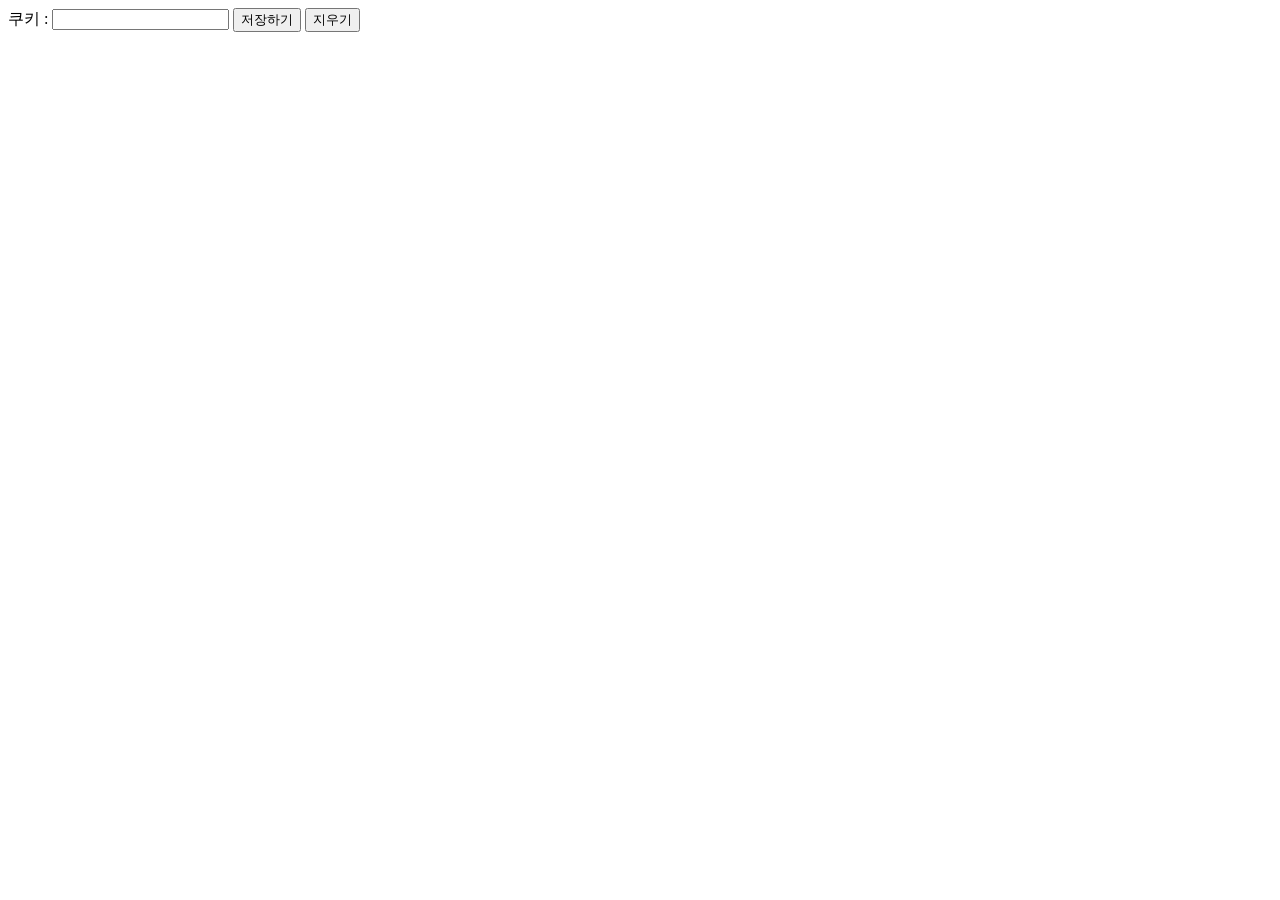
<file: html/cookie.html>
<html>
<head>
    <title>Cookie</title>
    <meta http-equiv="content-type" content="text/html; charset=utf-8">
</head>
<body>

<form name="form1" method="post" action="cookie_save.php">

쿠키 : <input type="text" name="name" value="">
<input type="submit" value="저장하기">
<input type="reset"  value="지우기">
<br><br>

</form>

</body>
</html>
</file>
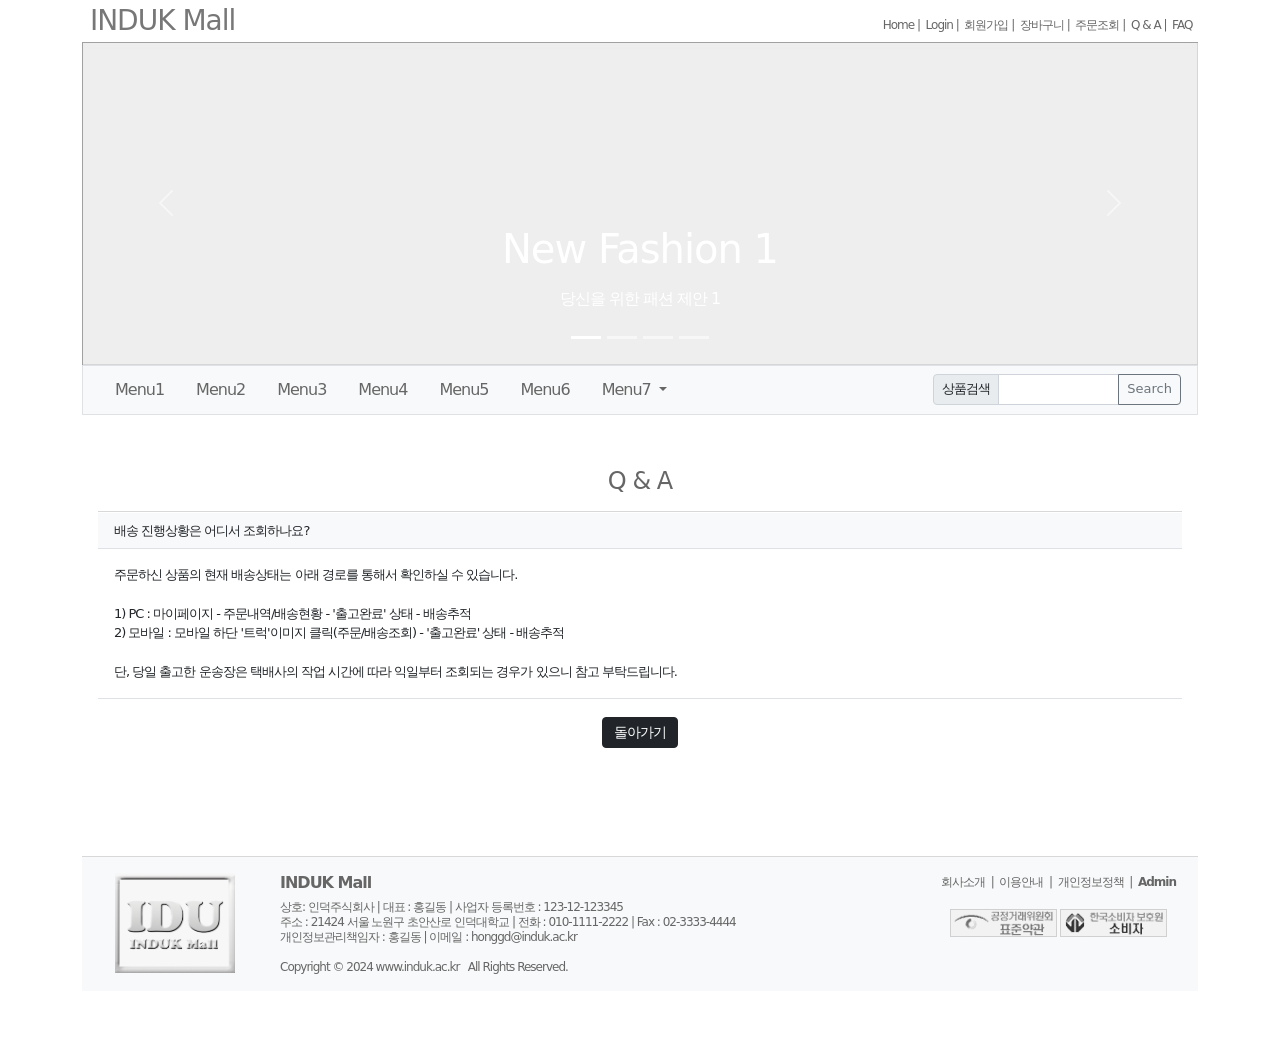
<file: html/faq_read.html>
<!---------------------------------------------------------------------------------------------
	제목 : 내 손으로 만드는 PHP 쇼핑몰무 (실습용 디자인 HTML)

	소속 : 인덕대학교 컴퓨터소프트웨어학과
	이름 : 교수 윤형태 (2024.02)
---------------------------------------------------------------------------------------------->
<!doctype html>
<html lang="kr">
<head>
	<meta charset="utf-8">
	<meta name="viewport" content="width=device-width, initial-scale=1">
	<title>INDUK Mall</title>
	<link  href="css/bootstrap.min.css" rel="stylesheet">
	<link  href="css/my.css" rel="stylesheet">
	<script src="js/jquery-3.7.1.min.js"></script>
	<script src="js/bootstrap.bundle.min.js"></script>
</head>
<body>

<div class="container">
<!-------------------------------------------------------------------------------------------->	

<!--  Title과  메뉴(로그인/회원가입/장바구니/주문조회/게시판/Q&A) -->
<div class="row">
	<div class="col fs-3" align="left">
		&nbsp;<a href="index.html"><font color="#777777">INDUK Mall</font></a>
	</div>
	<div class="col mt-3" align="right" style="font-size:12px;">
		<a href="index.html">Home</a>&nbsp;|&nbsp;
		<a href="member_login.html">Login</a>&nbsp;|&nbsp;
		<a href="member_join.html">회원가입</a>&nbsp;|&nbsp;
		<a href="cart.html">장바구니</a>&nbsp;|&nbsp; 
		<a href="jumun_login.html">주문조회</a>&nbsp;|&nbsp;
		<a href="qa.html">Q & A</a>&nbsp;|&nbsp;
		<a href="faq.html">FAQ</a>&nbsp;&nbsp;
	</div>
</div>

<!-- Slide Images -->
<div id="carouselExampleIndicators" class="carousel slide" data-bs-ride="carousel"  data-bs-interval="4000">
	<div class="carousel-indicators">
		<button type="button" data-bs-target="#carouselExampleIndicators" data-bs-slide-to="0" aria-label="Slide 1"	class="active" aria-current="true" ></button>
		<button type="button" data-bs-target="#carouselExampleIndicators" data-bs-slide-to="1" aria-label="Slide 2"></button>
		<button type="button" data-bs-target="#carouselExampleIndicators" data-bs-slide-to="2" aria-label="Slide 3"></button>
		<button type="button" data-bs-target="#carouselExampleIndicators" data-bs-slide-to="3" aria-label="Slide 4"></button>
	</div>
	<div class="carousel-inner">
		<div class="carousel-item active">
			<img src="images/main1.jpg" class="d-block w-100" alt="...">
			<div class="carousel-caption d-none d-md-block">
				<h1>New Fashion 1</h1>
				<p><h6>당신을 위한 패션 제안 1</h6></p>
			</div>
		</div>
		<div class="carousel-item">
			<img src="images/main2.jpg" class="d-block w-100"alt="...">
			<div class="carousel-caption d-none d-md-block">
				<h1>New Fashion 2</h1>
				<p><h6>당신을 위한 패션 제안 2</h6></p>
			</div>
		</div>
		<div class="carousel-item">
			<img src="images/main3.jpg" class="d-block w-100" alt="...">
			<div class="carousel-caption d-none d-md-block">
				<h1>New Fashion 3</h1>
				<p><h6>당신을 위한 패션 제안 3</h6></p>
			</div>
		</div>
		<div class="carousel-item">
			<img src="images/main4.jpg" class="d-block w-100" alt="...">
			<div class="carousel-caption d-none d-md-block">
				<h1>New Fashion 4</h1>
				<p><h6>당신을 위한 패션 제안 4</h6></p>
			</div>
		</div>
	</div>
	<button class="carousel-control-prev" type="button" data-bs-target="#carouselExampleIndicators" data-bs-slide="prev">
		<span class="carousel-control-prev-icon" aria-hidden="true"></span>
		<span class="visually-hidden">Previous</span>
	</button>
	<button class="carousel-control-next" type="button" data-bs-target="#carouselExampleIndicators" data-bs-slide="next">
		<span class="carousel-control-next-icon" aria-hidden="true"></span>
		<span class="visually-hidden">Next</span>
	</button>
</div>

<!--  상품 Category 메뉴/ 상품검색 -->
<div class="row bg-light m-0 p-1 fs-6 border">
	<div class="col">
		<div class="d-flex">
			<ul class="nav me-auto">
				<li class="nav-item zoom_a"><a class="nav-link" href="menu.html?menu=1"> Menu1 </a></li>
				<li class="nav-item zoom_a"><a class="nav-link" href="menu.html?menu=2"> Menu2 </a></li>
				<li class="nav-item zoom_a"><a class="nav-link" href="menu.html?menu=3"> Menu3 </a></li>
				<li class="nav-item zoom_a"><a class="nav-link" href="menu.html?menu=4"> Menu4 </a></li>
				<li class="nav-item zoom_a"><a class="nav-link" href="menu.html?menu=5"> Menu5 </a></li>
				<li class="nav-item zoom_a"><a class="nav-link" href="menu.html?menu=6"> Menu6 </a></li>
				<li class="nav-item dropdown">
					<a class="nav-link dropdown-toggle" data-bs-toggle="dropdown" href="menu.html?menu=8" role="button" aria-expanded="false"> Menu7 </a>
					<ul class="dropdown-menu">
						<li class="nav-item zoom_a"><a class="dropdown-item" href="#">SMenu1</a></li>
						<li class="nav-item zoom_a"><a class="dropdown-item" href="#">SMenu2</a></li>
						<li><hr class="dropdown-divider"></li>
						<li class="nav-item zoom_a"><a class="dropdown-item" href="#">SMenu3</a></li>
					</ul>
				</li>
			</ul>

			<script>
				function check_findproduct() {
					if (!form1.find_text.value)  {
						alert('검색어를 입력하세요');
						return;
					}
					form1.submit();
				}
			</script>

			<form name="form1" method="post" action="product_search.html">
				<div class="input-group input-group-sm pt-1" >
					<span  class="input-group-text" style="font-size:13px;">상품검색</span>
					<input type="text" name="find_text" value="" size="10" class="form-control form-control-sm">
					<button type="button" class="btn btn-sm btn-outline-secondary" style="font-size:13px;" 
						onClick="check_findproduct();">Search</button>
				</div>
			</form>

		</div>
	</div>
</div>

<!-------------------------------------------------------------------------------------------->	
<!-- 시작 : 다른 웹페이지 삽입할 부분 -->
<!-------------------------------------------------------------------------------------------->	

<div class="row m-1  mb-0 justify-content-center">
	<div class="col" align="center">

		<h4 class="mt-5">Q & A</h4>

		<hr style="height:2px" class="mb-0">
		<table class="table table-sm m-0" style="text-align:left">
			<tr height="35" class="bg-light">
				<td class="ps-3">배송 진행상황은 어디서 조회하나요?</td>
			</tr>
			<tr height="35">
				<td class="p-3">
					주문하신 상품의 현재 배송상태는 아래 경로를 통해서 확인하실 수 있습니다.<br>
					<br>
					1) PC : 마이페이지 - 주문내역/배송현황 - '출고완료' 상태 - 배송추적<br>
					2) 모바일 : 모바일 하단 '트럭'이미지 클릭(주문/배송조회) - '출고완료' 상태 - 배송추적<br>
					<br>
					단, 당일 출고한 운송장은 택배사의 작업 시간에 따라 익일부터 조회되는 경우가 있으니 참고 부탁드립니다.<br>
				</td>
			</tr>
		</table>

		<br>
		<a href="javascript:history.back();" class="btn btn-sm btn-dark text-white">&nbsp;돌아가기&nbsp;</a>

	</div>
</div>

<br><br><br><br><br><br>

<!-------------------------------------------------------------------------------------------->	
<!-- 끝 : 다른 웹페이지 삽입할 부분 -->
<!-------------------------------------------------------------------------------------------->	

<!-- 화면 하단 (main_bottom) : 회사소개/이용안내/개인보호정책 -->
<hr class="m-0">
<div class="row bg-light py-3  m-0 mb-5">
	<div class="col-2" align="center">
		<a href="index.html"><img src="images/footer_logo.png" width="120" class="img-fluid"></a>
	</div>
	<div class="col-7" align="left" style="line-height:15px;">

		<h6><b>INDUK Mall</b></h6>
		<font style="font-size:12px;">
			상호: 인덕주식회사 | 대표 : 홍길동 | 사업자 등록번호 : 123-12-123345<br>
			주소 : 21424 서울 노원구 초안산로 인덕대학교  | 전화 : 010-1111-2222 | Fax : 02-3333-4444<br>
			개인정보관리책임자 : 홍길동 | 이메일 : honggd@induk.ac.kr<br>
			<br>
			Copyright © 2024 www.induk.ac.kr &nbsp; All Rights Reserved.
		</font>
	</div>
	<div class="col-3" align="center" style="font-size:12px;">
		<a href="company.html">회사소개</a>&nbsp; |&nbsp;
		<a href="useinfo.html">이용안내</a>&nbsp; |&nbsp;
		<a href="policy.html">개인정보정책</a>&nbsp; |&nbsp;
		<a href="admin/index.html"><b>Admin</b></a></td>
		<br><br>
		<a href="http://www.ftc.go.kr/"><img src="images/footer_pic1.gif" border="0" class="img-fluid mb-2"></a>
		<a href="http://www.sgic.co.kr/"><img src="images/footer_pic2.gif" border="0" class="img-fluid mb-2"></a>
	</div>
</div>
<br>

<!-------------------------------------------------------------------------------------------->	
</div>

</body>
</html>
</file>
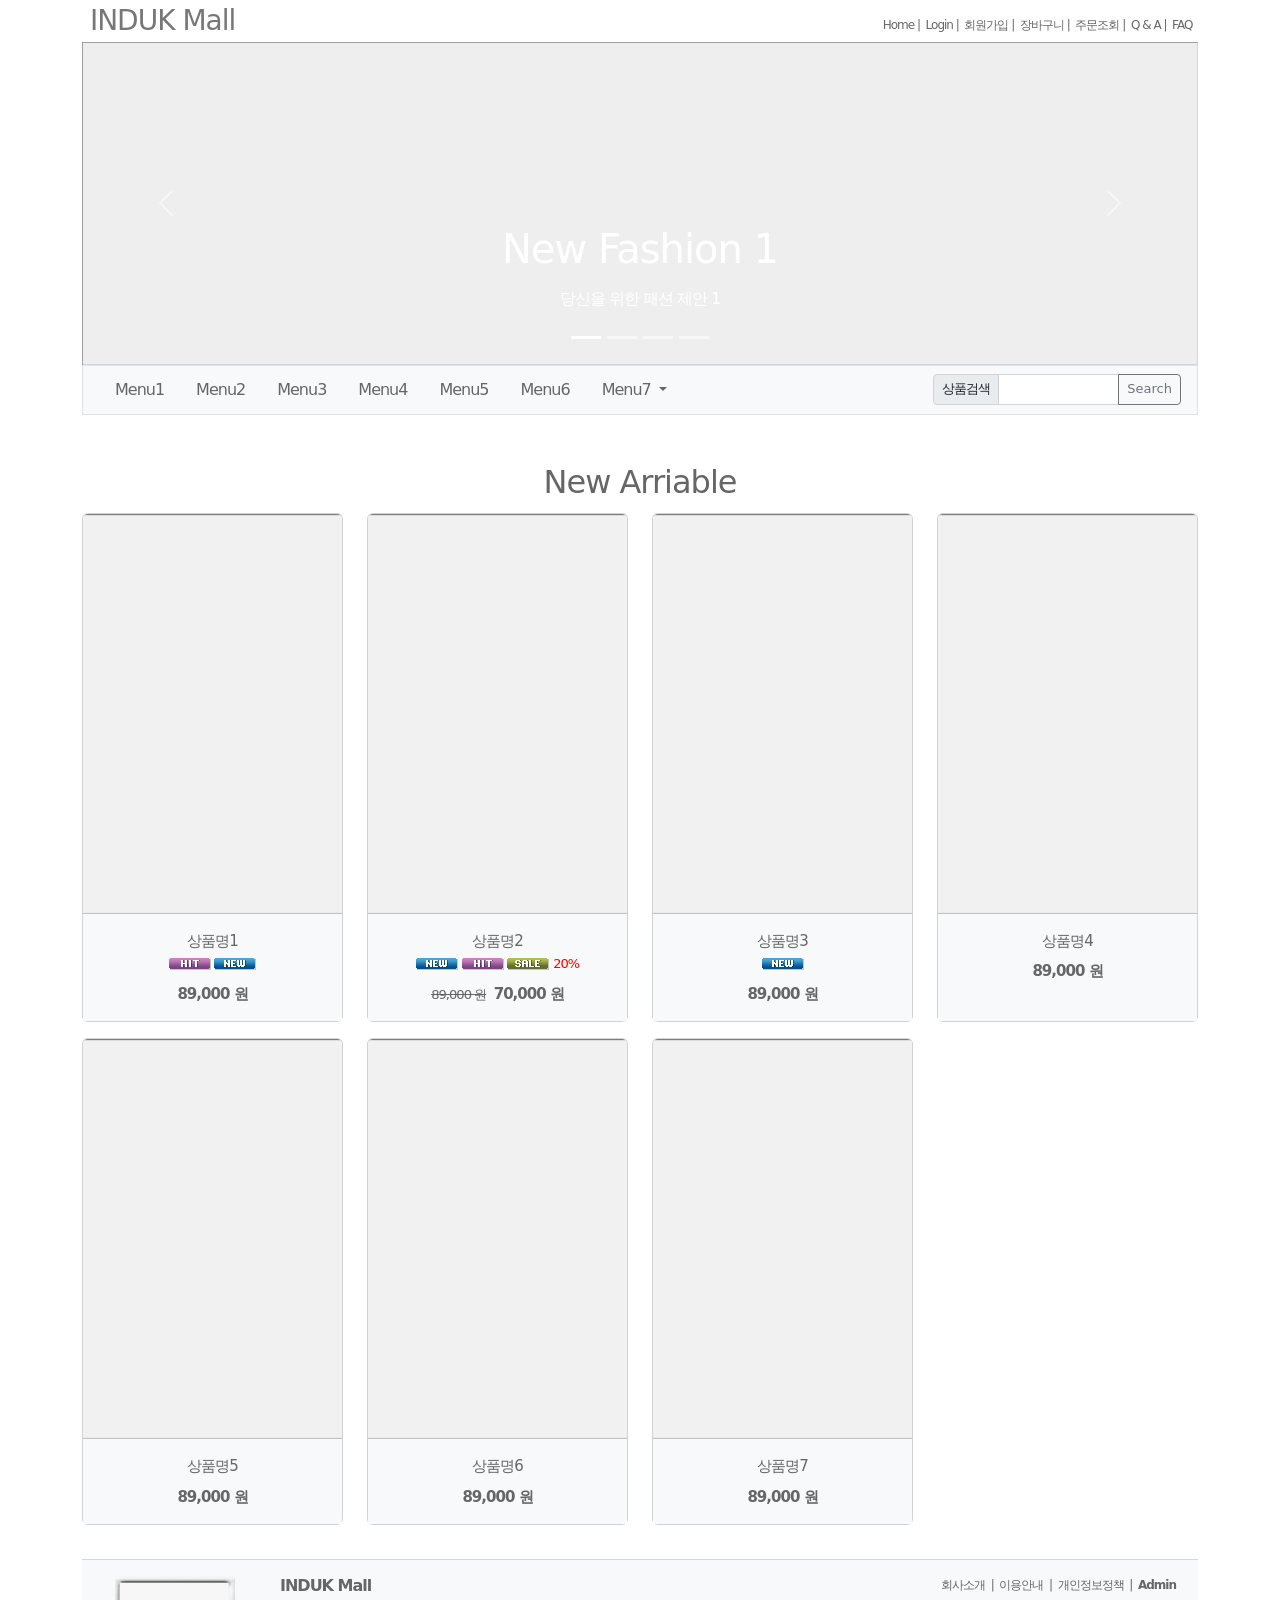
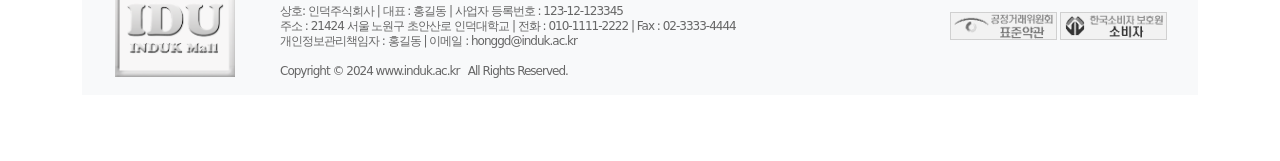
<file: html/main.html>
<!---------------------------------------------------------------------------------------------
	제목 : 내 손으로 만드는 PHP 쇼핑몰무 (실습용 디자인 HTML)

	소속 : 인덕대학교 컴퓨터소프트웨어학과
	이름 : 교수 윤형태 (2024.02)
---------------------------------------------------------------------------------------------->
<!doctype html>
<html lang="kr">
<head>
	<meta charset="utf-8">
	<meta name="viewport" content="width=device-width, initial-scale=1">
	<title>INDUK Mall</title>
	<link  href="css/bootstrap.min.css" rel="stylesheet">
	<link  href="css/my.css" rel="stylesheet">
	<script src="js/jquery-3.7.1.min.js"></script>
	<script src="js/bootstrap.bundle.min.js"></script>
</head>
<body>

<div class="container">
<!-------------------------------------------------------------------------------------------->	

<!--  Title과  메뉴(로그인/회원가입/장바구니/주문조회/게시판/Q&A) -->
<div class="row">
	<div class="col fs-3" align="left">
		&nbsp;<a href="index.html"><font color="#777777">INDUK Mall</font></a>
	</div>
	<div class="col mt-3" align="right" style="font-size:12px;">
		<a href="index.html">Home</a>&nbsp;|&nbsp;
		<a href="member_login.html">Login</a>&nbsp;|&nbsp;
		<a href="member_join.html">회원가입</a>&nbsp;|&nbsp;
		<a href="cart.html">장바구니</a>&nbsp;|&nbsp; 
		<a href="jumun_login.html">주문조회</a>&nbsp;|&nbsp;
		<a href="qa.html">Q & A</a>&nbsp;|&nbsp;
		<a href="faq.html">FAQ</a>&nbsp;&nbsp;
	</div>
</div>

<!-- Slide Images -->
<div id="carouselExampleIndicators" class="carousel slide" data-bs-ride="carousel"  data-bs-interval="4000">
	<div class="carousel-indicators">
		<button type="button" data-bs-target="#carouselExampleIndicators" data-bs-slide-to="0" aria-label="Slide 1"	class="active" aria-current="true" ></button>
		<button type="button" data-bs-target="#carouselExampleIndicators" data-bs-slide-to="1" aria-label="Slide 2"></button>
		<button type="button" data-bs-target="#carouselExampleIndicators" data-bs-slide-to="2" aria-label="Slide 3"></button>
		<button type="button" data-bs-target="#carouselExampleIndicators" data-bs-slide-to="3" aria-label="Slide 4"></button>
	</div>
	<div class="carousel-inner">
		<div class="carousel-item active">
			<img src="images/main1.jpg" class="d-block w-100" alt="...">
			<div class="carousel-caption d-none d-md-block">
				<h1>New Fashion 1</h1>
				<p><h6>당신을 위한 패션 제안 1</h6></p>
			</div>
		</div>
		<div class="carousel-item">
			<img src="images/main2.jpg" class="d-block w-100"alt="...">
			<div class="carousel-caption d-none d-md-block">
				<h1>New Fashion 2</h1>
				<p><h6>당신을 위한 패션 제안 2</h6></p>
			</div>
		</div>
		<div class="carousel-item">
			<img src="images/main3.jpg" class="d-block w-100" alt="...">
			<div class="carousel-caption d-none d-md-block">
				<h1>New Fashion 3</h1>
				<p><h6>당신을 위한 패션 제안 3</h6></p>
			</div>
		</div>
		<div class="carousel-item">
			<img src="images/main4.jpg" class="d-block w-100" alt="...">
			<div class="carousel-caption d-none d-md-block">
				<h1>New Fashion 4</h1>
				<p><h6>당신을 위한 패션 제안 4</h6></p>
			</div>
		</div>
	</div>
	<button class="carousel-control-prev" type="button" data-bs-target="#carouselExampleIndicators" data-bs-slide="prev">
		<span class="carousel-control-prev-icon" aria-hidden="true"></span>
		<span class="visually-hidden">Previous</span>
	</button>
	<button class="carousel-control-next" type="button" data-bs-target="#carouselExampleIndicators" data-bs-slide="next">
		<span class="carousel-control-next-icon" aria-hidden="true"></span>
		<span class="visually-hidden">Next</span>
	</button>
</div>

<!--  상품 Category 메뉴/ 상품검색 -->
<div class="row bg-light m-0 p-1 fs-6 border">
	<div class="col">
		<div class="d-flex">
			<ul class="nav me-auto">
				<li class="nav-item zoom_a"><a class="nav-link" href="menu.html?menu=1"> Menu1 </a></li>
				<li class="nav-item zoom_a"><a class="nav-link" href="menu.html?menu=2"> Menu2 </a></li>
				<li class="nav-item zoom_a"><a class="nav-link" href="menu.html?menu=3"> Menu3 </a></li>
				<li class="nav-item zoom_a"><a class="nav-link" href="menu.html?menu=4"> Menu4 </a></li>
				<li class="nav-item zoom_a"><a class="nav-link" href="menu.html?menu=5"> Menu5 </a></li>
				<li class="nav-item zoom_a"><a class="nav-link" href="menu.html?menu=6"> Menu6 </a></li>
				<li class="nav-item dropdown">
					<a class="nav-link dropdown-toggle" data-bs-toggle="dropdown" href="menu.html?menu=8" role="button" aria-expanded="false"> Menu7 </a>
					<ul class="dropdown-menu">
						<li class="nav-item zoom_a"><a class="dropdown-item" href="#">SMenu1</a></li>
						<li class="nav-item zoom_a"><a class="dropdown-item" href="#">SMenu2</a></li>
						<li><hr class="dropdown-divider"></li>
						<li class="nav-item zoom_a"><a class="dropdown-item" href="#">SMenu3</a></li>
					</ul>
				</li>
			</ul>

			<script>
				function check_findproduct() {
					if (!form1.find_text.value)  {
						alert('검색어를 입력하세요');
						return;
					}
					form1.submit();
				}
			</script>

			<form name="form1" method="post" action="product_search.html">
				<div class="input-group input-group-sm pt-1" >
					<span  class="input-group-text" style="font-size:13px;">상품검색</span>
					<input type="text" name="find_text" value="" size="10" class="form-control form-control-sm">
					<button type="button" class="btn btn-sm btn-outline-secondary" style="font-size:13px;" 
						onClick="check_findproduct();">Search</button>
				</div>
			</form>

		</div>
	</div>
</div>

<!-------------------------------------------------------------------------------------------->	
<!-- 시작 : 다른 웹페이지 삽입할 부분 -->
<!-------------------------------------------------------------------------------------------->	

<!--  제목  -->
<div class="row mt-5 mb-1">
	<div class="col" align="center">
		<h2>New Arriable</h2>
	</div>	
</div>	

<!--  상품 진열  -->
<div class="row">

	<!--  상품1  -->
	<div class="col-sm-3 mb-3">
		<div class="card h-100">
			<div class="zoom_image" align="center">
				<a href="product.html?id=109469"><img src="product/p1.png" 
					height="360" class="card-img-top img-fluid"></a>
			</div>
			<div class="card-body bg-light" align="center" style="font-size:15px;">
				<div class="card-title">
					<a href="product.html?id=109469">상품명1</a><br>
					<img src="images/i_hit.gif">&nbsp;<img src="images/i_new.gif"> 
				</div>
				<p class="card-text"><b>89,000 원</b><br></p>
			</div>
		</div>
	</div>

	<!--  상품2  -->
	<div class="col-sm-3 mb-3">
		<div class="card h-100">
			<div class="zoom_image" align="center">
				<a href="product.html?id=109469"><img src="product/p2.png" height="360" class="card-img-top img-fluid"></a>
			</div>
			<div class="card-body bg-light" align="center" style="font-size:15px;">
				<div class="card-title"><a href="product.html?id=109469">상품명2</a><br>
					<img src="images/i_new.gif">&nbsp;<img src="images/i_hit.gif">&nbsp;<img src="images/i_sale.gif">&nbsp;<font size="2" color="red">20%</font>
				</div>
				<p class="card-text"><small><strike>89,000 원</strike></small>&nbsp;&nbsp;<b>70,000 원</b></p>
			</div>
		</div>
	</div>

	<!--  상품3  -->
	<div class="col-sm-3 mb-3">
		<div class="card h-100">
			<div class="zoom_image" align="center">
				<a href="product.html?id=109469"><img src="product/p3.png" height="360"  class="card-img-top img-fluid"></a>
			</div>
			<div class="card-body bg-light" align="center" style="font-size:15px;">
				<div class="card-title"><a href="product.html?id=109469">상품명3</a><br>
					<img src="images/i_new.gif"> 
				</div>
				<p class="card-text"><b>89,000 원</b><br></p>
			</div>
		</div>
	</div>

	<!--  상품4  -->
	<div class="col-sm-3 mb-3">
		<div class="card  h-100">
			<div class="zoom_image" align="center">
				<a href="product.html?id=109469"><img src="product/p4.png" 
					height="360" class="card-img-top img-fluid"></a>
			</div>
			<div class="card-body bg-light" align="center" style="font-size:15px;">
				<div class="card-title"><a href="product.html?id=109469">상품명4</a><br></div>
				<p class="card-text"><b>89,000 원</b><br></p>
			</div>
		</div>
	</div>

	<!--  상품5  -->
	<div class="col-sm-3 mb-3">
		<div class="card  h-100">
			<div class="zoom_image" align="center">
				<a href="product.html?id=109469"><img src="product/p5.png" 
					height="360" class="card-img-top img-fluid"></a>
			</div>
			<div class="card-body bg-light" align="center" style="font-size:15px;">
				<div class="card-title"><a href="product.html?id=109469">상품명5</a></div>
				<p class="card-text"><b>89,000 원</b><br></p>
			</div>
		</div>
	</div>

	<!--  상품6  -->
	<div class="col-sm-3 mb-3">
		<div class="card  h-100">
			<div class="zoom_image" align="center">
				<a href="product.html?id=109469"><img src="product/p6.png" height="360" 
					class="card-img-top img-fluid"></a>
			</div>
			<div class="card-body bg-light" align="center" style="font-size:15px;">
				<div class="card-title"><a href="product.html?id=109469">상품명6</a><br></div>
				<p class="card-text"><b>89,000 원</b><br></p>
			</div>
		</div>
	</div>

	<!--  상품7  -->
	<div class="col-sm-3 mb-3">
		<div class="card  h-100">
			<div class="zoom_image" align="center">
				<a href="product.html?id=109469"><img src="product/p7.png" height="360" 
					class="card-img-top img-fluid"></a>
			</div>
			<div class="card-body bg-light" align="center" style="font-size:15px;">
				<div class="card-title"><a href="product.html?id=109469">상품명7</a><br></div>
				<p class="card-text"><b>89,000 원</b><br></p>
			</div>
		</div>
	</div>

</div>
<br>

<!-------------------------------------------------------------------------------------------->	
<!-- 끝 : 다른 웹페이지 삽입할 부분 -->
<!-------------------------------------------------------------------------------------------->	

<!-- 화면 하단 (main_bottom) : 회사소개/이용안내/개인보호정책 -->
<hr class="m-0">
<div class="row bg-light py-3  m-0 mb-5">
	<div class="col-2" align="center">
		<a href="index.html"><img src="images/footer_logo.png" width="120" class="img-fluid"></a>
	</div>
	<div class="col-7" align="left" style="line-height:15px;">

		<h6><b>INDUK Mall</b></h6>
		<font style="font-size:12px;">
			상호: 인덕주식회사 | 대표 : 홍길동 | 사업자 등록번호 : 123-12-123345<br>
			주소 : 21424 서울 노원구 초안산로 인덕대학교  | 전화 : 010-1111-2222 | Fax : 02-3333-4444<br>
			개인정보관리책임자 : 홍길동 | 이메일 : honggd@induk.ac.kr<br>
			<br>
			Copyright © 2024 www.induk.ac.kr &nbsp; All Rights Reserved.
		</font>
	</div>
	<div class="col-3" align="center" style="font-size:12px;">
		<a href="company.html">회사소개</a>&nbsp; |&nbsp;
		<a href="useinfo.html">이용안내</a>&nbsp; |&nbsp;
		<a href="policy.html">개인정보정책</a>&nbsp; |&nbsp;
		<a href="admin/index.html"><b>Admin</b></a></td>
		<br><br>
		<a href="http://www.ftc.go.kr/"><img src="images/footer_pic1.gif" border="0" class="img-fluid mb-2"></a>
		<a href="http://www.sgic.co.kr/"><img src="images/footer_pic2.gif" border="0" class="img-fluid mb-2"></a>
	</div>
</div>
<br>

<!-------------------------------------------------------------------------------------------->	
</div>

</body>
</html>
</file>
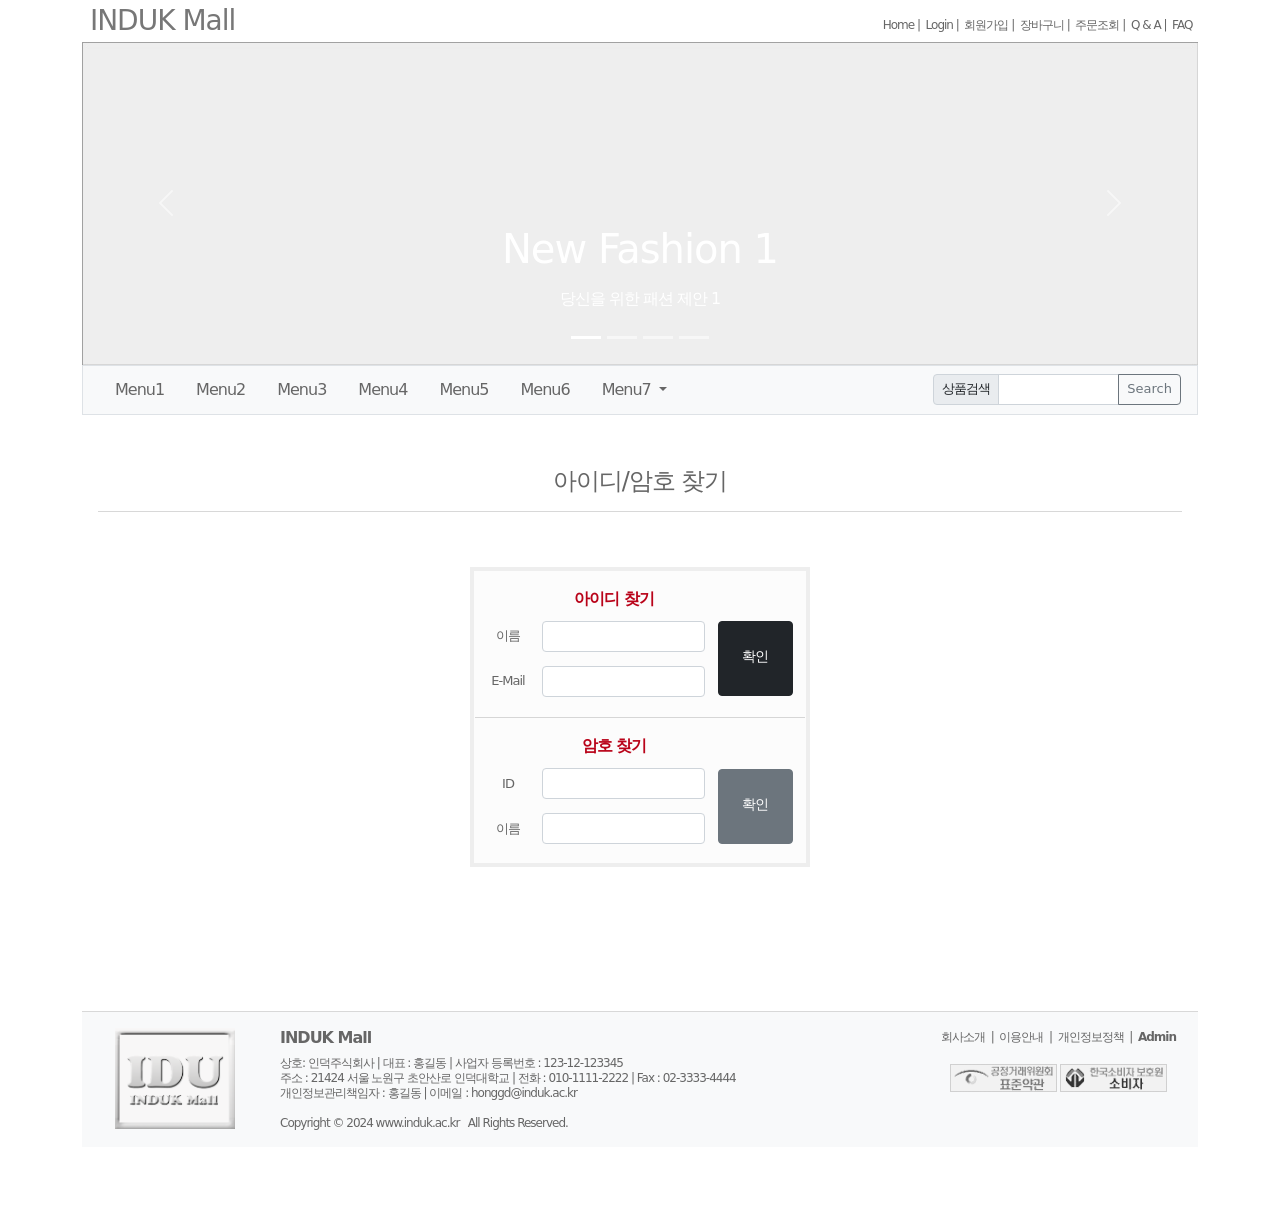
<file: html/member_idpw.html>
<!---------------------------------------------------------------------------------------------
	제목 : 내 손으로 만드는 PHP 쇼핑몰무 (실습용 디자인 HTML)

	소속 : 인덕대학교 컴퓨터소프트웨어학과
	이름 : 교수 윤형태 (2024.02)
---------------------------------------------------------------------------------------------->
<!doctype html>
<html lang="kr">
<head>
	<meta charset="utf-8">
	<meta name="viewport" content="width=device-width, initial-scale=1">
	<title>INDUK Mall</title>
	<link  href="css/bootstrap.min.css" rel="stylesheet">
	<link  href="css/my.css" rel="stylesheet">
	<script src="js/jquery-3.7.1.min.js"></script>
	<script src="js/bootstrap.bundle.min.js"></script>
</head>
<body>

<div class="container">
<!-------------------------------------------------------------------------------------------->	

<!--  Title과  메뉴(로그인/회원가입/장바구니/주문조회/게시판/Q&A) -->
<div class="row">
	<div class="col fs-3" align="left">
		&nbsp;<a href="index.html"><font color="#777777">INDUK Mall</font></a>
	</div>
	<div class="col mt-3" align="right" style="font-size:12px;">
		<a href="index.html">Home</a>&nbsp;|&nbsp;
		<a href="member_login.html">Login</a>&nbsp;|&nbsp;
		<a href="member_join.html">회원가입</a>&nbsp;|&nbsp;
		<a href="cart.html">장바구니</a>&nbsp;|&nbsp; 
		<a href="jumun_login.html">주문조회</a>&nbsp;|&nbsp;
		<a href="qa.html">Q & A</a>&nbsp;|&nbsp;
		<a href="faq.html">FAQ</a>&nbsp;&nbsp;
	</div>
</div>

<!-- Slide Images -->
<div id="carouselExampleIndicators" class="carousel slide" data-bs-ride="carousel"  data-bs-interval="4000">
	<div class="carousel-indicators">
		<button type="button" data-bs-target="#carouselExampleIndicators" data-bs-slide-to="0" aria-label="Slide 1"	class="active" aria-current="true" ></button>
		<button type="button" data-bs-target="#carouselExampleIndicators" data-bs-slide-to="1" aria-label="Slide 2"></button>
		<button type="button" data-bs-target="#carouselExampleIndicators" data-bs-slide-to="2" aria-label="Slide 3"></button>
		<button type="button" data-bs-target="#carouselExampleIndicators" data-bs-slide-to="3" aria-label="Slide 4"></button>
	</div>
	<div class="carousel-inner">
		<div class="carousel-item active">
			<img src="images/main1.jpg" class="d-block w-100" alt="...">
			<div class="carousel-caption d-none d-md-block">
				<h1>New Fashion 1</h1>
				<p><h6>당신을 위한 패션 제안 1</h6></p>
			</div>
		</div>
		<div class="carousel-item">
			<img src="images/main2.jpg" class="d-block w-100"alt="...">
			<div class="carousel-caption d-none d-md-block">
				<h1>New Fashion 2</h1>
				<p><h6>당신을 위한 패션 제안 2</h6></p>
			</div>
		</div>
		<div class="carousel-item">
			<img src="images/main3.jpg" class="d-block w-100" alt="...">
			<div class="carousel-caption d-none d-md-block">
				<h1>New Fashion 3</h1>
				<p><h6>당신을 위한 패션 제안 3</h6></p>
			</div>
		</div>
		<div class="carousel-item">
			<img src="images/main4.jpg" class="d-block w-100" alt="...">
			<div class="carousel-caption d-none d-md-block">
				<h1>New Fashion 4</h1>
				<p><h6>당신을 위한 패션 제안 4</h6></p>
			</div>
		</div>
	</div>
	<button class="carousel-control-prev" type="button" data-bs-target="#carouselExampleIndicators" data-bs-slide="prev">
		<span class="carousel-control-prev-icon" aria-hidden="true"></span>
		<span class="visually-hidden">Previous</span>
	</button>
	<button class="carousel-control-next" type="button" data-bs-target="#carouselExampleIndicators" data-bs-slide="next">
		<span class="carousel-control-next-icon" aria-hidden="true"></span>
		<span class="visually-hidden">Next</span>
	</button>
</div>

<!--  상품 Category 메뉴/ 상품검색 -->
<div class="row bg-light m-0 p-1 fs-6 border">
	<div class="col">
		<div class="d-flex">
			<ul class="nav me-auto">
				<li class="nav-item zoom_a"><a class="nav-link" href="menu.html?menu=1"> Menu1 </a></li>
				<li class="nav-item zoom_a"><a class="nav-link" href="menu.html?menu=2"> Menu2 </a></li>
				<li class="nav-item zoom_a"><a class="nav-link" href="menu.html?menu=3"> Menu3 </a></li>
				<li class="nav-item zoom_a"><a class="nav-link" href="menu.html?menu=4"> Menu4 </a></li>
				<li class="nav-item zoom_a"><a class="nav-link" href="menu.html?menu=5"> Menu5 </a></li>
				<li class="nav-item zoom_a"><a class="nav-link" href="menu.html?menu=6"> Menu6 </a></li>
				<li class="nav-item dropdown">
					<a class="nav-link dropdown-toggle" data-bs-toggle="dropdown" href="menu.html?menu=8" role="button" aria-expanded="false"> Menu7 </a>
					<ul class="dropdown-menu">
						<li class="nav-item zoom_a"><a class="dropdown-item" href="#">SMenu1</a></li>
						<li class="nav-item zoom_a"><a class="dropdown-item" href="#">SMenu2</a></li>
						<li><hr class="dropdown-divider"></li>
						<li class="nav-item zoom_a"><a class="dropdown-item" href="#">SMenu3</a></li>
					</ul>
				</li>
			</ul>

			<script>
				function check_findproduct() {
					if (!form1.find_text.value)  {
						alert('검색어를 입력하세요');
						return;
					}
					form1.submit();
				}
			</script>

			<form name="form1" method="post" action="product_search.html">
				<div class="input-group input-group-sm pt-1" >
					<span  class="input-group-text" style="font-size:13px;">상품검색</span>
					<input type="text" name="find_text" value="" size="10" class="form-control form-control-sm">
					<button type="button" class="btn btn-sm btn-outline-secondary" style="font-size:13px;" 
						onClick="check_findproduct();">Search</button>
				</div>
			</form>

		</div>
	</div>
</div>

<!-------------------------------------------------------------------------------------------->	
<!-- 시작 : 다른 웹페이지 삽입할 부분 -->
<!-------------------------------------------------------------------------------------------->	

<!--  현재 페이지 자바스크립  -------------------------------------------->
<script language = "javascript">
	function SearchID() 
	{
		var uname = form2.name.value;
		var email = form2.email.value;
		if (form2.name.value == "") {
			alert("이름을 입력해 주십시오.");
			form2.name.focus();
			return;
		}
		if (form2.email.value == "") {
			alert("E-Mail을 입력해 주십시오.");
			form2.email.focus();
			return;
		}
		window.open("member_searchid.html?name="+uname+"&email="+email, "", 
			"width=300, height=210, top=100, left=100, scrollbars=no, status=no");
		form2.reset();
	}
	function SearchPW() 
	{
		var userid = form3.userid.value;
		var uname = form3.name.value;
		if (form3.userid.value == "") {
			alert("아이디를 입력해 주십시오.");
			form3.userid.focus();
			return;
		}
		if (form3.name.value == "") {
			alert("이름을 입력해 주십시오.");
			form3.name.focus();
			return;
		}
		window.open("member_searchpw.html?userid="+userid+"&name="+uname, "", 
			"width=300, height=210, top=100, left=100, scrollbars=no, status=no");
		form3.reset();
	}
</script>

<div class="row m-1 mb-0">
	<div class="col" align="center">

		<h4 class="m-3 mt-5">아이디/암호 찾기</h4>

		<hr size="4px" class="m-0">

		<br><br><br>

		<table width="340" height="300" style="border:4px solid #eeeeee"  bgcolor="#fcfcfc">
			<tr>
				<td align="center">
					<!-- form2 시작 ------>
					<form name="form2" method="post" action="">
					
					<table>
						<tr height="30">
							<td width="70%" colspan="2" class="ps-5">
								<font size="3" color="#B90319"><b>아이디 찾기</b></font>
							</td>
							<td width="25%"></td>
						</tr>
						<tr height="45">
							<td width="20%">이름</td>
							<td width="50%">
								<div class="d-inline-flex">
									<input type="text" name="name" size="20" value="" 
										class="form-control form-control-sm" tabindex="1">
								</div>
							</td>
							<td width="30%" rowspan="2">
								<a href="javascript:SearchID()" class="btn btn-sm btn-dark text-white mx-2 pt-4" 
									style="height:75px;width:75px;"  tabindex="3">&nbsp;확인&nbsp;</a>
							</td>
						</tr>
						<tr height="45">
							<td>E-Mail</td>
							<td>
								<div class="d-inline-flex">
									<input type="text" name="email" size="20" value="" 
										class="form-control form-control-sm" tabindex="2">
								</div>
							</td>
						</tr>
					</table>
					</form>
					<!--form2 끝 ------>
				</td>
			</tr>
			<tr>
				<td><hr class="m-0"></td>
			</tr>
			<tr>
				<td align="center">
					<!-- form3 시작 ------>
					<form name="form3" method="post" action="">
					<table>
						<tr height="30">
							<td width="70%" colspan="2" class="ps-5">
								<font size="3" color="#B90319"><b>암호 찾기</b></font>
							</td>
							<td width="25%"></td>
						</tr>
						<tr height="45">
							<td width="20%">ID</td>
							<td width="50%">
								<div class="d-inline-flex">
									<input type="text" name="userid" size="20" value="" 
										class="form-control form-control-sm" tabindex="4">
								</div>
							</td>
							<td width="30%" rowspan="2">
								<a href="javascript:SearchPW()" class="btn btn-sm btn-secondary text-white mx-2 pt-4" 
									style="height:75px;width:75px;"  tabindex="6">&nbsp;확인&nbsp;</a>
							</td>
						</tr>
						<tr height="45">
							<td>이름</td>
							<td>
								<div class="d-inline-flex">
									<input type="text" name="name" size="20" value="" 
										class="form-control form-control-sm" tabindex="5">
								</div>
							</td>
						</tr>
					</table>
					</form>
					<!--form3 끝 ------>
				</td>
			</tr>
		</table>

	</div>
</div>

<br><br><br><br><br><br><br><br>

<!-------------------------------------------------------------------------------------------->	
<!-- 끝 : 다른 웹페이지 삽입할 부분 -->
<!-------------------------------------------------------------------------------------------->	

<!-- 화면 하단 (main_bottom) : 회사소개/이용안내/개인보호정책 -->
<hr class="m-0">
<div class="row bg-light py-3  m-0 mb-5">
	<div class="col-2" align="center">
		<a href="index.html"><img src="images/footer_logo.png" width="120" class="img-fluid"></a>
	</div>
	<div class="col-7" align="left" style="line-height:15px;">

		<h6><b>INDUK Mall</b></h6>
		<font style="font-size:12px;">
			상호: 인덕주식회사 | 대표 : 홍길동 | 사업자 등록번호 : 123-12-123345<br>
			주소 : 21424 서울 노원구 초안산로 인덕대학교  | 전화 : 010-1111-2222 | Fax : 02-3333-4444<br>
			개인정보관리책임자 : 홍길동 | 이메일 : honggd@induk.ac.kr<br>
			<br>
			Copyright © 2024 www.induk.ac.kr &nbsp; All Rights Reserved.
		</font>
	</div>
	<div class="col-3" align="center" style="font-size:12px;">
		<a href="company.html">회사소개</a>&nbsp; |&nbsp;
		<a href="useinfo.html">이용안내</a>&nbsp; |&nbsp;
		<a href="policy.html">개인정보정책</a>&nbsp; |&nbsp;
		<a href="admin/index.html"><b>Admin</b></a></td>
		<br><br>
		<a href="http://www.ftc.go.kr/"><img src="images/footer_pic1.gif" border="0" class="img-fluid mb-2"></a>
		<a href="http://www.sgic.co.kr/"><img src="images/footer_pic2.gif" border="0" class="img-fluid mb-2"></a>
	</div>
</div>
<br>

<!-------------------------------------------------------------------------------------------->	
</div>

</body>
</html>
</file>
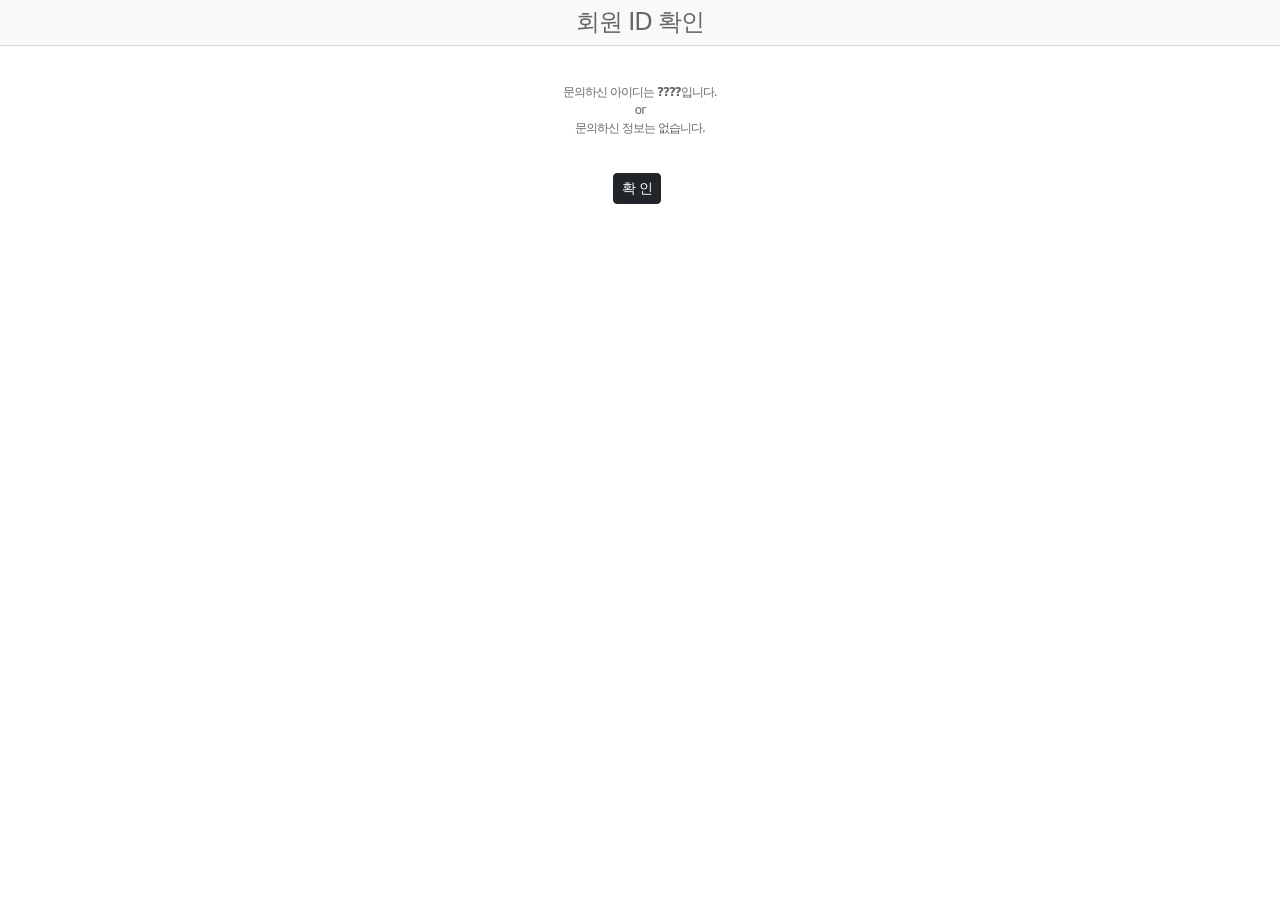
<file: html/member_searchid.html>
<!---------------------------------------------------------------------------------------------
	제목 : 내 손으로 만드는 PHP 쇼핑몰무 따라하기 (실습용 디자인 HTML)

	소속 : 인덕대학교 컴퓨터소프트웨어학과
	이름 : 교수 윤형태 (2024.02)
---------------------------------------------------------------------------------------------->
<!doctype html>
<html lang="kr" style="overflow:hidden">
<head>
	<meta charset="utf-8">
	<meta name="viewport" content="width=device-width, initial-scale=1">
	<title>INDUK Mall</title>
	<link  href="css/bootstrap.min.css" rel="stylesheet">
	<link  href="css/my.css" rel="stylesheet">
	<script src="js/jquery-3.7.1.min.js"></script>
	<script src="js/bootstrap.bundle.min.js"></script>
</head>
<body>

<div class="container-fulid">

<!--  페이지 제목 -->
<div class="row m-0">
	<div class="col bg-light" align="center">
		<h4 class="m-2">회원 ID 확인</h4>
	</div>	
</div>	

<div class="row">
	<div class="col" align="center">
		<hr style="height:2px" class="my-0">
		<br><br>

		문의하신 아이디는 <b>????</b>입니다.<br>
		or<br>
		문의하신 정보는 없습니다.
		<br><br><br>
		<a href="javascript:self.close();" class="btn btn-sm btn-dark text-white myfont">확 인</a>&nbsp;&nbsp;

	</div>
</div>

<!-------------------------------------------------------------------------------------------->	
</div>

</body>
</html>
</file>
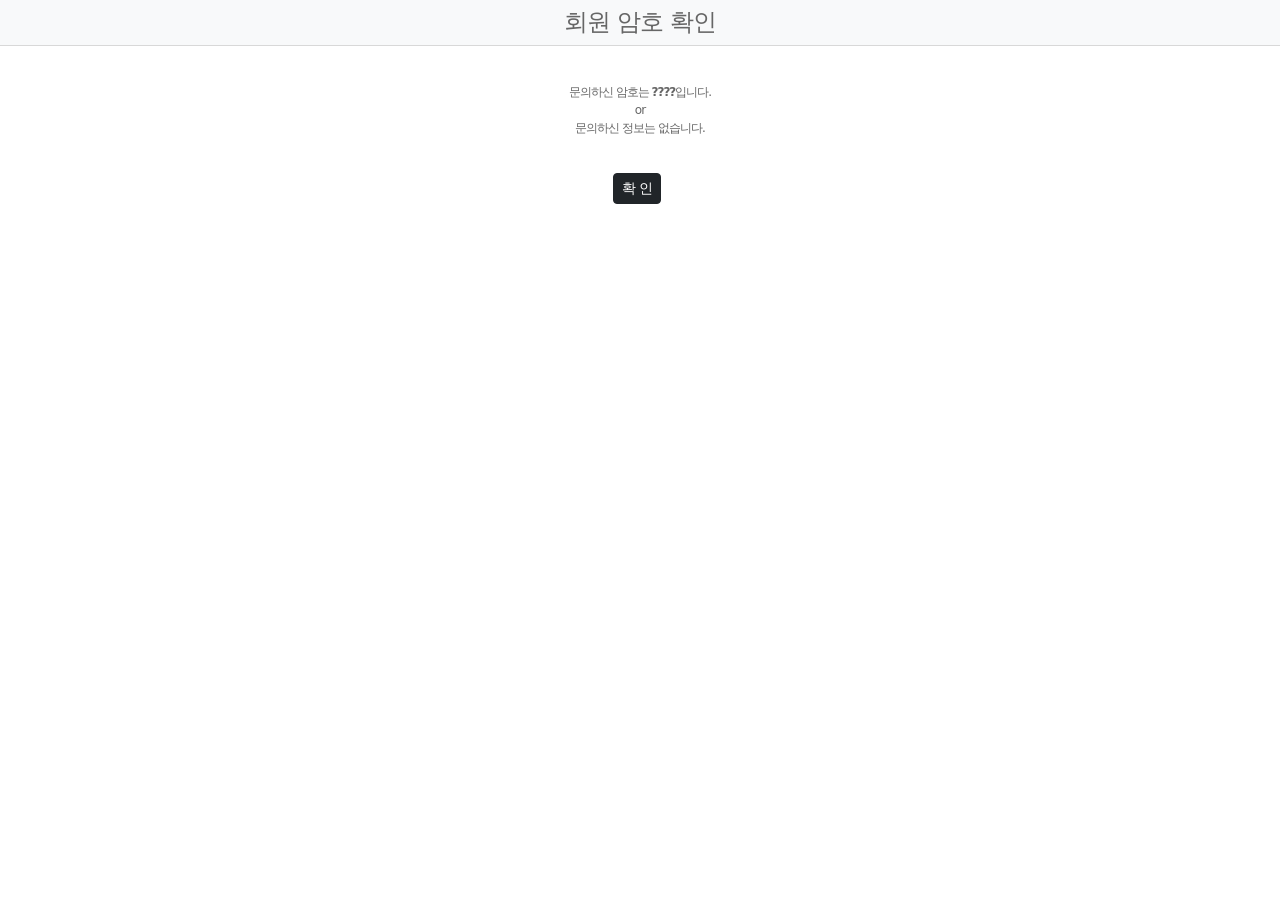
<file: html/member_searchpw.html>
<!---------------------------------------------------------------------------------------------
	제목 : 내 손으로 만드는 PHP 쇼핑몰무 따라하기 (실습용 디자인 HTML)

	소속 : 인덕대학교 컴퓨터소프트웨어학과
	이름 : 교수 윤형태 (2024.02)
---------------------------------------------------------------------------------------------->
<!doctype html>
<html lang="kr" style="overflow:hidden">
<head>
	<meta charset="utf-8">
	<meta name="viewport" content="width=device-width, initial-scale=1">
	<title>INDUK Mall</title>
	<link  href="css/bootstrap.min.css" rel="stylesheet">
	<link  href="css/my.css" rel="stylesheet">
	<script src="js/jquery-3.7.1.min.js"></script>
	<script src="js/bootstrap.bundle.min.js"></script>
</head>
<body>

<div class="container-fulid">

<!--  페이지 제목 -->
<div class="row m-0">
	<div class="col bg-light" align="center">
		<h4 class="m-2">회원 암호 확인</h4>
	</div>	
</div>	

<div class="row">
	<div class="col" align="center">
		<hr style="height:2px" class="my-0">
		<br><br>

		문의하신 암호는 <b>????</b>입니다.<br>
		or<br>
		문의하신 정보는 없습니다.
		<br><br><br>
		<a href="javascript:self.close();" class="btn btn-sm btn-dark text-white myfont">확 인</a>&nbsp;&nbsp;

	</div>
</div>

<!-------------------------------------------------------------------------------------------->	
</div>

</body>
</html>
</file>
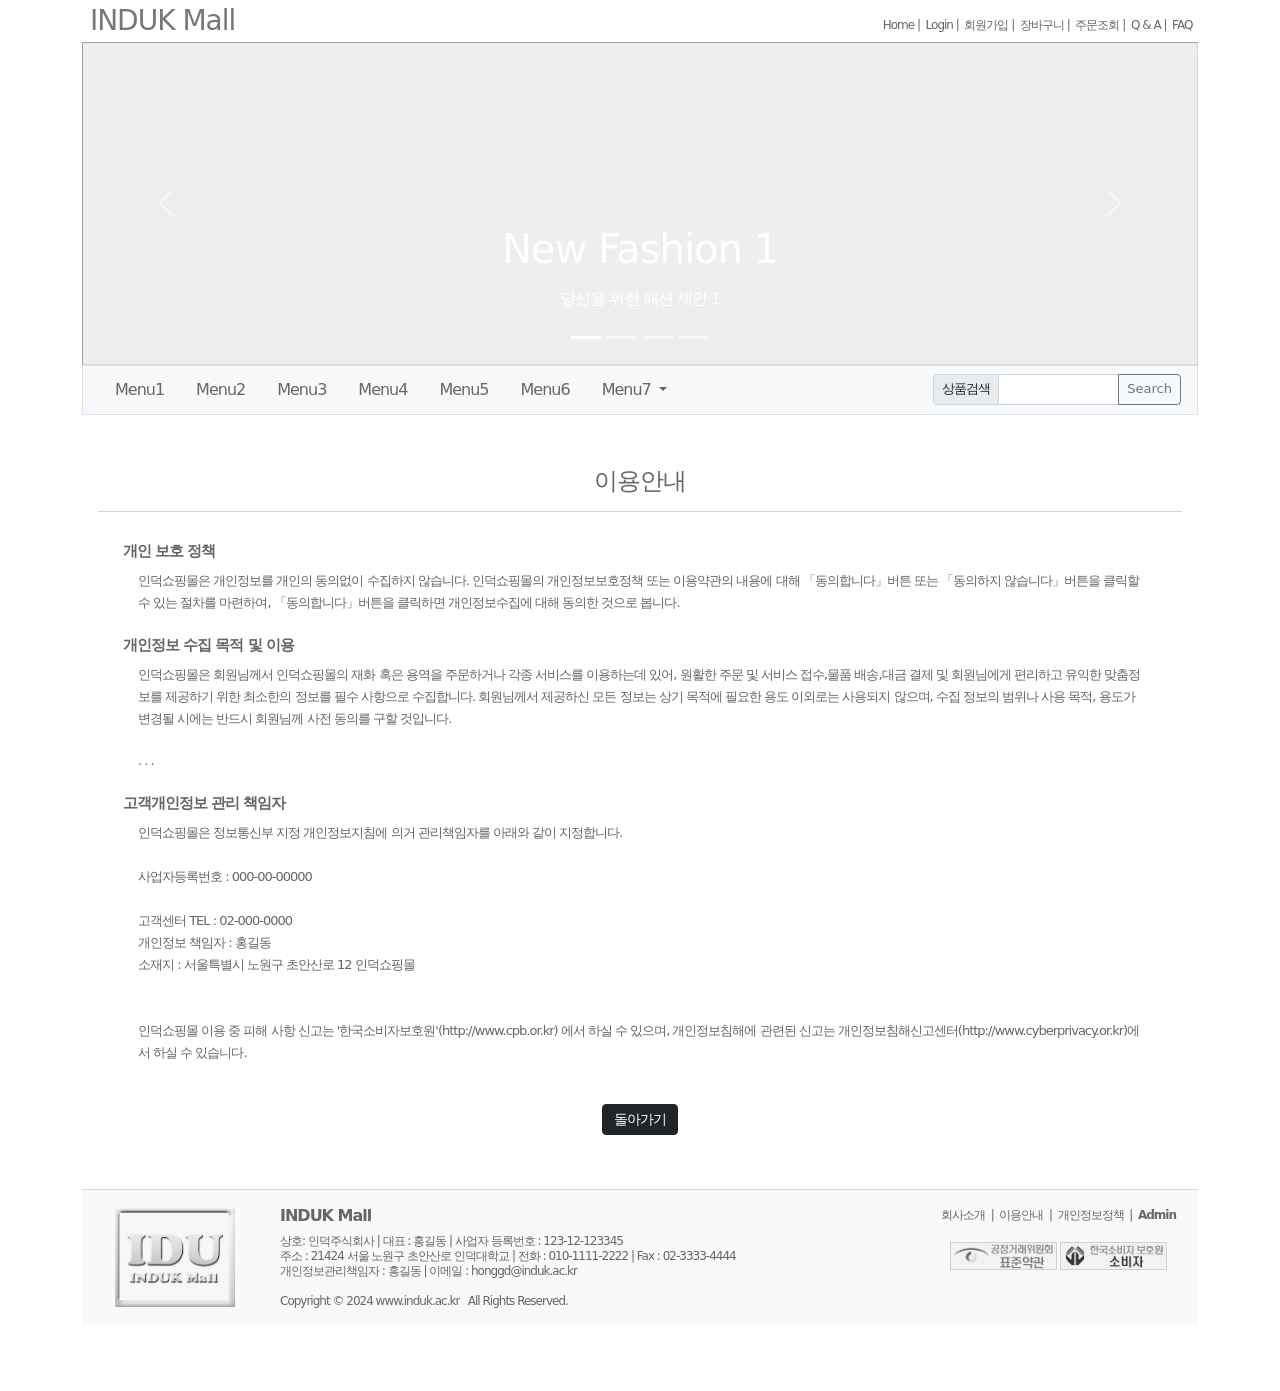
<file: html/policy.html>
<!---------------------------------------------------------------------------------------------
	제목 : 내 손으로 만드는 PHP 쇼핑몰무 (실습용 디자인 HTML)

	소속 : 인덕대학교 컴퓨터소프트웨어학과
	이름 : 교수 윤형태 (2024.02)
---------------------------------------------------------------------------------------------->
<!doctype html>
<html lang="kr">
<head>
	<meta charset="utf-8">
	<meta name="viewport" content="width=device-width, initial-scale=1">
	<title>INDUK Mall</title>
	<link  href="css/bootstrap.min.css" rel="stylesheet">
	<link  href="css/my.css" rel="stylesheet">
	<script src="js/jquery-3.7.1.min.js"></script>
	<script src="js/bootstrap.bundle.min.js"></script>
</head>
<body>

<div class="container">
<!-------------------------------------------------------------------------------------------->	

<!--  Title과  메뉴(로그인/회원가입/장바구니/주문조회/게시판/Q&A) -->
<div class="row">
	<div class="col fs-3" align="left">
		&nbsp;<a href="index.html"><font color="#777777">INDUK Mall</font></a>
	</div>
	<div class="col mt-3" align="right" style="font-size:12px;">
		<a href="index.html">Home</a>&nbsp;|&nbsp;
		<a href="member_login.html">Login</a>&nbsp;|&nbsp;
		<a href="member_join.html">회원가입</a>&nbsp;|&nbsp;
		<a href="cart.html">장바구니</a>&nbsp;|&nbsp; 
		<a href="jumun_login.html">주문조회</a>&nbsp;|&nbsp;
		<a href="qa.html">Q & A</a>&nbsp;|&nbsp;
		<a href="faq.html">FAQ</a>&nbsp;&nbsp;
	</div>
</div>

<!-- Slide Images -->
<div id="carouselExampleIndicators" class="carousel slide" data-bs-ride="carousel"  data-bs-interval="4000">
	<div class="carousel-indicators">
		<button type="button" data-bs-target="#carouselExampleIndicators" data-bs-slide-to="0" aria-label="Slide 1"	class="active" aria-current="true" ></button>
		<button type="button" data-bs-target="#carouselExampleIndicators" data-bs-slide-to="1" aria-label="Slide 2"></button>
		<button type="button" data-bs-target="#carouselExampleIndicators" data-bs-slide-to="2" aria-label="Slide 3"></button>
		<button type="button" data-bs-target="#carouselExampleIndicators" data-bs-slide-to="3" aria-label="Slide 4"></button>
	</div>
	<div class="carousel-inner">
		<div class="carousel-item active">
			<img src="images/main1.jpg" class="d-block w-100" alt="...">
			<div class="carousel-caption d-none d-md-block">
				<h1>New Fashion 1</h1>
				<p><h6>당신을 위한 패션 제안 1</h6></p>
			</div>
		</div>
		<div class="carousel-item">
			<img src="images/main2.jpg" class="d-block w-100"alt="...">
			<div class="carousel-caption d-none d-md-block">
				<h1>New Fashion 2</h1>
				<p><h6>당신을 위한 패션 제안 2</h6></p>
			</div>
		</div>
		<div class="carousel-item">
			<img src="images/main3.jpg" class="d-block w-100" alt="...">
			<div class="carousel-caption d-none d-md-block">
				<h1>New Fashion 3</h1>
				<p><h6>당신을 위한 패션 제안 3</h6></p>
			</div>
		</div>
		<div class="carousel-item">
			<img src="images/main4.jpg" class="d-block w-100" alt="...">
			<div class="carousel-caption d-none d-md-block">
				<h1>New Fashion 4</h1>
				<p><h6>당신을 위한 패션 제안 4</h6></p>
			</div>
		</div>
	</div>
	<button class="carousel-control-prev" type="button" data-bs-target="#carouselExampleIndicators" data-bs-slide="prev">
		<span class="carousel-control-prev-icon" aria-hidden="true"></span>
		<span class="visually-hidden">Previous</span>
	</button>
	<button class="carousel-control-next" type="button" data-bs-target="#carouselExampleIndicators" data-bs-slide="next">
		<span class="carousel-control-next-icon" aria-hidden="true"></span>
		<span class="visually-hidden">Next</span>
	</button>
</div>

<!--  상품 Category 메뉴/ 상품검색 -->
<div class="row bg-light m-0 p-1 fs-6 border">
	<div class="col">
		<div class="d-flex">
			<ul class="nav me-auto">
				<li class="nav-item zoom_a"><a class="nav-link" href="menu.html?menu=1"> Menu1 </a></li>
				<li class="nav-item zoom_a"><a class="nav-link" href="menu.html?menu=2"> Menu2 </a></li>
				<li class="nav-item zoom_a"><a class="nav-link" href="menu.html?menu=3"> Menu3 </a></li>
				<li class="nav-item zoom_a"><a class="nav-link" href="menu.html?menu=4"> Menu4 </a></li>
				<li class="nav-item zoom_a"><a class="nav-link" href="menu.html?menu=5"> Menu5 </a></li>
				<li class="nav-item zoom_a"><a class="nav-link" href="menu.html?menu=6"> Menu6 </a></li>
				<li class="nav-item dropdown">
					<a class="nav-link dropdown-toggle" data-bs-toggle="dropdown" href="menu.html?menu=8" role="button" aria-expanded="false"> Menu7 </a>
					<ul class="dropdown-menu">
						<li class="nav-item zoom_a"><a class="dropdown-item" href="#">SMenu1</a></li>
						<li class="nav-item zoom_a"><a class="dropdown-item" href="#">SMenu2</a></li>
						<li><hr class="dropdown-divider"></li>
						<li class="nav-item zoom_a"><a class="dropdown-item" href="#">SMenu3</a></li>
					</ul>
				</li>
			</ul>

			<script>
				function check_findproduct() {
					if (!form1.find_text.value)  {
						alert('검색어를 입력하세요');
						return;
					}
					form1.submit();
				}
			</script>

			<form name="form1" method="post" action="product_search.html">
				<div class="input-group input-group-sm pt-1" >
					<span  class="input-group-text" style="font-size:13px;">상품검색</span>
					<input type="text" name="find_text" value="" size="10" class="form-control form-control-sm">
					<button type="button" class="btn btn-sm btn-outline-secondary" style="font-size:13px;" 
						onClick="check_findproduct();">Search</button>
				</div>
			</form>

		</div>
	</div>
</div>

<!-------------------------------------------------------------------------------------------->	
<!-- 시작 : 다른 웹페이지 삽입할 부분 -->
<!-------------------------------------------------------------------------------------------->	

<!--  Category 제목 -->
<div class="row m-1 mb-0">
	<div class="col" align="center">

		<h4 class="m-3 mt-5">이용안내</h4>

		<hr class="m-0">
	
		<table style="text-align:left; line-height:22px;" class="m-4">
			<tr>
				<td height="30" style="font-size:15px">
					<b>개인 보호 정책</b>
				</td>
			</tr>
			<tr>
				<td class="p-3 pt-1">
					인덕쇼핑몰은 개인정보를 개인의 동의없이 수집하지 않습니다. 인덕쇼핑몰의 개인정보보호정책 또는 이용약관의 내용에 대해 「동의합니다」버튼 또는 「동의하지 않습니다」버튼을 클릭할 수 있는 절차를 마련하여, 「동의합니다」버튼을 클릭하면 개인정보수집에 대해 동의한 것으로 봅니다.
				</td>
			</tr>
			<tr>
				<td height="30" style="font-size:15px">
					<b>개인정보 수집 목적 및 이용</b>
				</td>
			</tr>
			<tr>
				<td class="p-3 pt-1">
					인덕쇼핑몰은 회원님께서 인덕쇼핑몰의 재화 혹은 용역을 주문하거나 각종 서비스를 이용하는데 있어, 원활한 주문 및 서비스 접수,물품 배송,대금 결제 및 회원님에게 편리하고 유익한 맞춤정보를 제공하기 위한 최소한의 정보를 필수 사항으로 수집합니다.

					회원님께서 제공하신 모든 정보는 상기 목적에 필요한 용도 이외로는 사용되지 않으며, 수집 정보의 범위나 사용 목적, 용도가 변경될 시에는 반드시 회원님께 사전 동의를 구할 것입니다.
				</td>
			</tr>
			<tr>
				<td class="p-3 pt-1">
					. . .
					<br>
				</td>
			</tr>
			<tr>
				<td height="30" style="font-size:15px">
					<b>고객개인정보 관리 책임자</b>
				</td>
			</tr>
			<tr>
				<td class="p-3 pt-1">
					인덕쇼핑몰은 정보통신부 지정 개인정보지침에 의거 관리책임자를 아래와 같이 지정합니다.<br>
					<br>
					사업자등록번호 : 000-00-00000<br>
					<br>
					고객센터 TEL : 02-000-0000<br>
					개인정보 책임자 : 홍길동<br>
					소재지 : 서울특별시 노원구 초안산로 12 인덕쇼핑몰<br>
					<br>
					<br>
					인덕쇼핑몰 이용 중 피해 사항 신고는 '한국소비자보호원'(http://www.cpb.or.kr) 에서 하실 수 있으며, 개인정보침해에 관련된 신고는 개인정보침해신고센터(http://www.cyberprivacy.or.kr)에서 하실 수 있습니다.<br>
				</td>
			</tr>
		</table>
		
		<a href="javascript:history.back();" class="btn btn-sm btn-dark text-white">&nbsp;돌아가기&nbsp;</a>

	</div>
</div>

<br><br><br>

<!-------------------------------------------------------------------------------------------->	
<!-- 끝 : 다른 웹페이지 삽입할 부분 -->
<!-------------------------------------------------------------------------------------------->	

<!-- 화면 하단 (main_bottom) : 회사소개/이용안내/개인보호정책 -->
<hr class="m-0">
<div class="row bg-light py-3  m-0 mb-5">
	<div class="col-2" align="center">
		<a href="index.html"><img src="images/footer_logo.png" width="120" class="img-fluid"></a>
	</div>
	<div class="col-7" align="left" style="line-height:15px;">

		<h6><b>INDUK Mall</b></h6>
		<font style="font-size:12px;">
			상호: 인덕주식회사 | 대표 : 홍길동 | 사업자 등록번호 : 123-12-123345<br>
			주소 : 21424 서울 노원구 초안산로 인덕대학교  | 전화 : 010-1111-2222 | Fax : 02-3333-4444<br>
			개인정보관리책임자 : 홍길동 | 이메일 : honggd@induk.ac.kr<br>
			<br>
			Copyright © 2024 www.induk.ac.kr &nbsp; All Rights Reserved.
		</font>
	</div>
	<div class="col-3" align="center" style="font-size:12px;">
		<a href="company.html">회사소개</a>&nbsp; |&nbsp;
		<a href="useinfo.html">이용안내</a>&nbsp; |&nbsp;
		<a href="policy.html">개인정보정책</a>&nbsp; |&nbsp;
		<a href="admin/index.html"><b>Admin</b></a></td>
		<br><br>
		<a href="http://www.ftc.go.kr/"><img src="images/footer_pic1.gif" border="0" class="img-fluid mb-2"></a>
		<a href="http://www.sgic.co.kr/"><img src="images/footer_pic2.gif" border="0" class="img-fluid mb-2"></a>
	</div>
</div>
<br>

<!-------------------------------------------------------------------------------------------->	
</div>

</body>
</html>
</file>
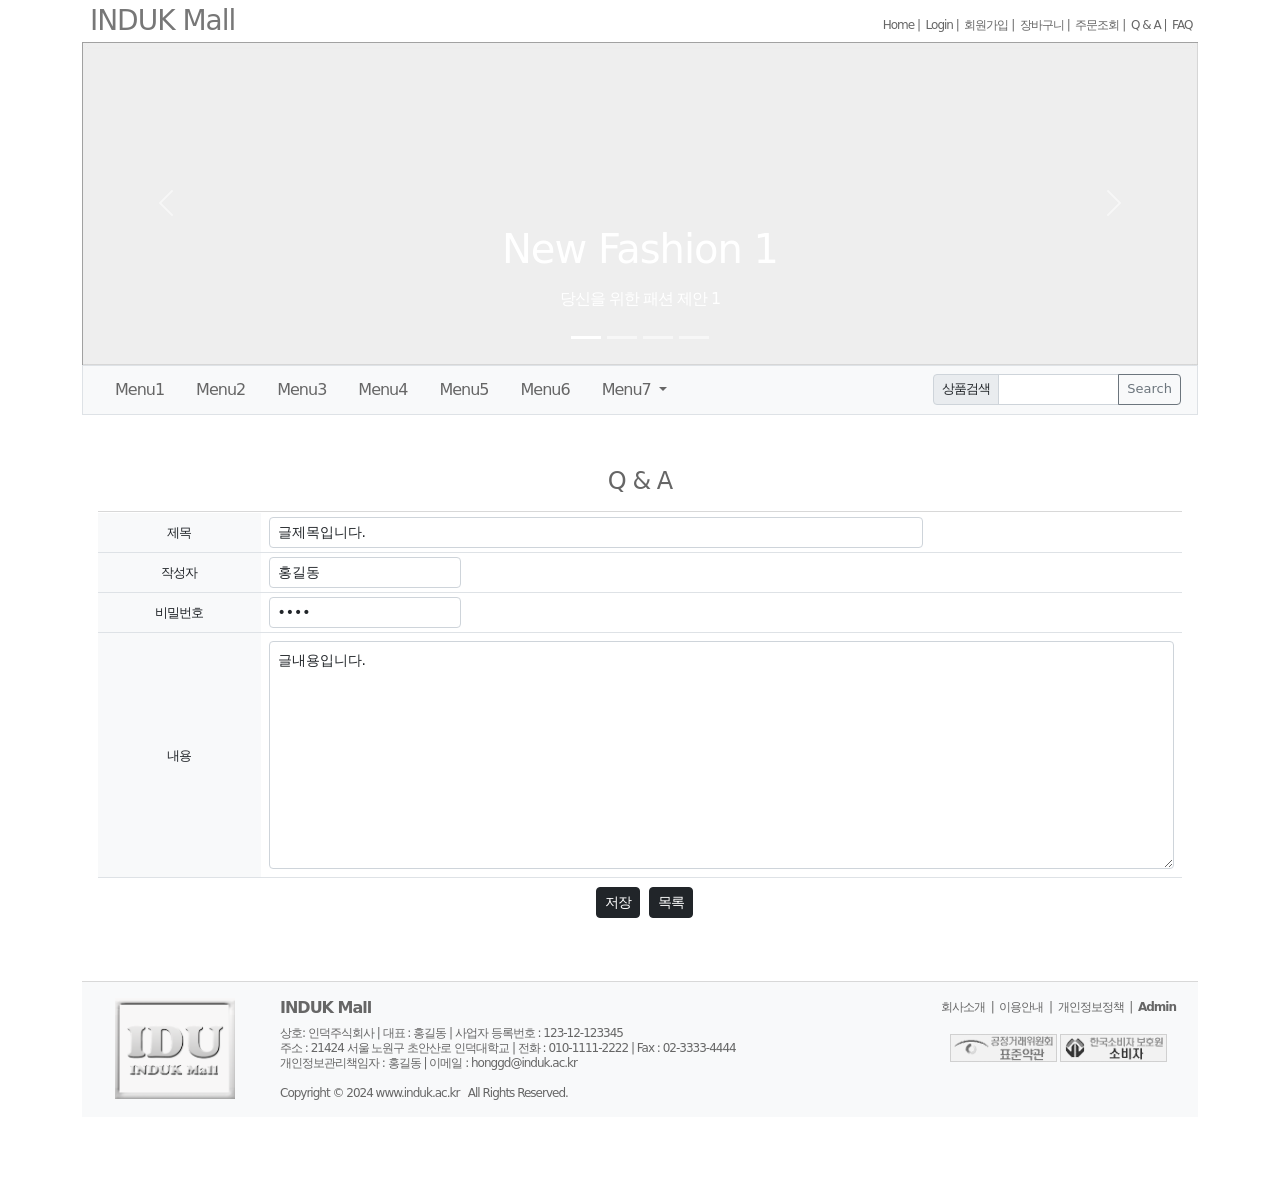
<file: html/qa_edit.html>
<!---------------------------------------------------------------------------------------------
	제목 : 내 손으로 만드는 PHP 쇼핑몰무 (실습용 디자인 HTML)

	소속 : 인덕대학교 컴퓨터소프트웨어학과
	이름 : 교수 윤형태 (2024.02)
---------------------------------------------------------------------------------------------->
<!doctype html>
<html lang="kr">
<head>
	<meta charset="utf-8">
	<meta name="viewport" content="width=device-width, initial-scale=1">
	<title>INDUK Mall</title>
	<link  href="css/bootstrap.min.css" rel="stylesheet">
	<link  href="css/my.css" rel="stylesheet">
	<script src="js/jquery-3.7.1.min.js"></script>
	<script src="js/bootstrap.bundle.min.js"></script>
</head>
<body>

<div class="container">
<!-------------------------------------------------------------------------------------------->	

<!--  Title과  메뉴(로그인/회원가입/장바구니/주문조회/게시판/Q&A) -->
<div class="row">
	<div class="col fs-3" align="left">
		&nbsp;<a href="index.html"><font color="#777777">INDUK Mall</font></a>
	</div>
	<div class="col mt-3" align="right" style="font-size:12px;">
		<a href="index.html">Home</a>&nbsp;|&nbsp;
		<a href="member_login.html">Login</a>&nbsp;|&nbsp;
		<a href="member_join.html">회원가입</a>&nbsp;|&nbsp;
		<a href="cart.html">장바구니</a>&nbsp;|&nbsp; 
		<a href="jumun_login.html">주문조회</a>&nbsp;|&nbsp;
		<a href="qa.html">Q & A</a>&nbsp;|&nbsp;
		<a href="faq.html">FAQ</a>&nbsp;&nbsp;
	</div>
</div>

<!-- Slide Images -->
<div id="carouselExampleIndicators" class="carousel slide" data-bs-ride="carousel"  data-bs-interval="4000">
	<div class="carousel-indicators">
		<button type="button" data-bs-target="#carouselExampleIndicators" data-bs-slide-to="0" aria-label="Slide 1"	class="active" aria-current="true" ></button>
		<button type="button" data-bs-target="#carouselExampleIndicators" data-bs-slide-to="1" aria-label="Slide 2"></button>
		<button type="button" data-bs-target="#carouselExampleIndicators" data-bs-slide-to="2" aria-label="Slide 3"></button>
		<button type="button" data-bs-target="#carouselExampleIndicators" data-bs-slide-to="3" aria-label="Slide 4"></button>
	</div>
	<div class="carousel-inner">
		<div class="carousel-item active">
			<img src="images/main1.jpg" class="d-block w-100" alt="...">
			<div class="carousel-caption d-none d-md-block">
				<h1>New Fashion 1</h1>
				<p><h6>당신을 위한 패션 제안 1</h6></p>
			</div>
		</div>
		<div class="carousel-item">
			<img src="images/main2.jpg" class="d-block w-100"alt="...">
			<div class="carousel-caption d-none d-md-block">
				<h1>New Fashion 2</h1>
				<p><h6>당신을 위한 패션 제안 2</h6></p>
			</div>
		</div>
		<div class="carousel-item">
			<img src="images/main3.jpg" class="d-block w-100" alt="...">
			<div class="carousel-caption d-none d-md-block">
				<h1>New Fashion 3</h1>
				<p><h6>당신을 위한 패션 제안 3</h6></p>
			</div>
		</div>
		<div class="carousel-item">
			<img src="images/main4.jpg" class="d-block w-100" alt="...">
			<div class="carousel-caption d-none d-md-block">
				<h1>New Fashion 4</h1>
				<p><h6>당신을 위한 패션 제안 4</h6></p>
			</div>
		</div>
	</div>
	<button class="carousel-control-prev" type="button" data-bs-target="#carouselExampleIndicators" data-bs-slide="prev">
		<span class="carousel-control-prev-icon" aria-hidden="true"></span>
		<span class="visually-hidden">Previous</span>
	</button>
	<button class="carousel-control-next" type="button" data-bs-target="#carouselExampleIndicators" data-bs-slide="next">
		<span class="carousel-control-next-icon" aria-hidden="true"></span>
		<span class="visually-hidden">Next</span>
	</button>
</div>

<!--  상품 Category 메뉴/ 상품검색 -->
<div class="row bg-light m-0 p-1 fs-6 border">
	<div class="col">
		<div class="d-flex">
			<ul class="nav me-auto">
				<li class="nav-item zoom_a"><a class="nav-link" href="menu.html?menu=1"> Menu1 </a></li>
				<li class="nav-item zoom_a"><a class="nav-link" href="menu.html?menu=2"> Menu2 </a></li>
				<li class="nav-item zoom_a"><a class="nav-link" href="menu.html?menu=3"> Menu3 </a></li>
				<li class="nav-item zoom_a"><a class="nav-link" href="menu.html?menu=4"> Menu4 </a></li>
				<li class="nav-item zoom_a"><a class="nav-link" href="menu.html?menu=5"> Menu5 </a></li>
				<li class="nav-item zoom_a"><a class="nav-link" href="menu.html?menu=6"> Menu6 </a></li>
				<li class="nav-item dropdown">
					<a class="nav-link dropdown-toggle" data-bs-toggle="dropdown" href="menu.html?menu=8" role="button" aria-expanded="false"> Menu7 </a>
					<ul class="dropdown-menu">
						<li class="nav-item zoom_a"><a class="dropdown-item" href="#">SMenu1</a></li>
						<li class="nav-item zoom_a"><a class="dropdown-item" href="#">SMenu2</a></li>
						<li><hr class="dropdown-divider"></li>
						<li class="nav-item zoom_a"><a class="dropdown-item" href="#">SMenu3</a></li>
					</ul>
				</li>
			</ul>

			<script>
				function check_findproduct() {
					if (!form1.find_text.value)  {
						alert('검색어를 입력하세요');
						return;
					}
					form1.submit();
				}
			</script>

			<form name="form1" method="post" action="product_search.html">
				<div class="input-group input-group-sm pt-1" >
					<span  class="input-group-text" style="font-size:13px;">상품검색</span>
					<input type="text" name="find_text" value="" size="10" class="form-control form-control-sm">
					<button type="button" class="btn btn-sm btn-outline-secondary" style="font-size:13px;" 
						onClick="check_findproduct();">Search</button>
				</div>
			</form>

		</div>
	</div>
</div>

<!-------------------------------------------------------------------------------------------->	
<!-- 시작 : 다른 웹페이지 삽입할 부분 -->
<!-------------------------------------------------------------------------------------------->	

<!--  현재 페이지 자바스크립  -------------------------------------------->
<script >
	function Check_Value() {
		if (!form2.title.value) {
			alert('글제목을 입력하여 주십시요');
			form1.title.focus();
			return;    		
		}
		if (!form2.name.value) {
			alert('이름을 입력하여 주십시요');
			form2.name.focus();
			return;    		
		}
	  if (!form2.passwd.value) {
			alert('암호를 입력하여 주십시요');
			form2.password.focus();
			return;    		
		}
		form2.submit();
	}
</script>

<!--  form2 시작 -->
<form name="form2" method="post" action="qa_update.html">

<input type="hidden" name="page" value="1">
<input type="hidden" name="text1" value="">
<input type="hidden" name="id" value="1">

<div class="row m-1  mb-0 justify-content-center">
	<div class="col" align="center">

		<h4 class="mt-5">Q & A</h4>

		<hr style="height:2px" class="mb-0">
		<table class="table table-sm m-0">
			<tr>
				<td width="15%" class="bg-light">제목</td>
				<td align="left" class="px-2">
					<div class="d-inline-flex">
						<input type="text" name="title" size="85" value="글제목입니다." 
								class="form-control form-control-sm">				
					</div>
				</td>
			</tr>
			<tr>
				<td class="bg-light">작성자</td>
				<td align="left" class="px-2">
					<div class="d-inline-flex">
						<input type="text" name="name" size="20" value="홍길동" 
							class="form-control form-control-sm">				
					</div>
				</td>
			</tr>
			<tr>
				<td class="bg-light">비밀번호</td>
				<td align="left" class="px-2">
					<div class="d-inline-flex">
						<input type="password" name="passwd" size="20" value="1234" 
							class="form-control form-control-sm"">				
					</div>
				</td>
			</tr>
			<tr>
				<td class="bg-light">내용</td>
				<td align="left" class="p-2">
					<textarea name="contents" rows="10" cols="85" 
						class="form-control form-control-sm p-2">글내용입니다.</textarea>
				</td>
			</tr>
		</table>

		<table width="100%" class="m-2">
			<tr>
				<td align="center" class="pe-2">
					<a href="javascript:Check_Value();" 
						class="btn btn-sm btn-dark text-white myfont">저장</a>&nbsp;&nbsp;
					<a href="javascript:history.back()" 
						class="btn btn-sm btn-dark text-white myfont">목록</a>
				</td>
			</tr>
		</table>
	
	</div>
</div>

</form>

<br><br><br>

<!-------------------------------------------------------------------------------------------->	
<!-- 끝 : 다른 웹페이지 삽입할 부분 -->
<!-------------------------------------------------------------------------------------------->	

<!-- 화면 하단 (main_bottom) : 회사소개/이용안내/개인보호정책 -->
<hr class="m-0">
<div class="row bg-light py-3  m-0 mb-5">
	<div class="col-2" align="center">
		<a href="index.html"><img src="images/footer_logo.png" width="120" class="img-fluid"></a>
	</div>
	<div class="col-7" align="left" style="line-height:15px;">

		<h6><b>INDUK Mall</b></h6>
		<font style="font-size:12px;">
			상호: 인덕주식회사 | 대표 : 홍길동 | 사업자 등록번호 : 123-12-123345<br>
			주소 : 21424 서울 노원구 초안산로 인덕대학교  | 전화 : 010-1111-2222 | Fax : 02-3333-4444<br>
			개인정보관리책임자 : 홍길동 | 이메일 : honggd@induk.ac.kr<br>
			<br>
			Copyright © 2024 www.induk.ac.kr &nbsp; All Rights Reserved.
		</font>
	</div>
	<div class="col-3" align="center" style="font-size:12px;">
		<a href="company.html">회사소개</a>&nbsp; |&nbsp;
		<a href="useinfo.html">이용안내</a>&nbsp; |&nbsp;
		<a href="policy.html">개인정보정책</a>&nbsp; |&nbsp;
		<a href="admin/index.html"><b>Admin</b></a></td>
		<br><br>
		<a href="http://www.ftc.go.kr/"><img src="images/footer_pic1.gif" border="0" class="img-fluid mb-2"></a>
		<a href="http://www.sgic.co.kr/"><img src="images/footer_pic2.gif" border="0" class="img-fluid mb-2"></a>
	</div>
</div>
<br>

<!-------------------------------------------------------------------------------------------->	
</div>

</body>
</html>
</file>
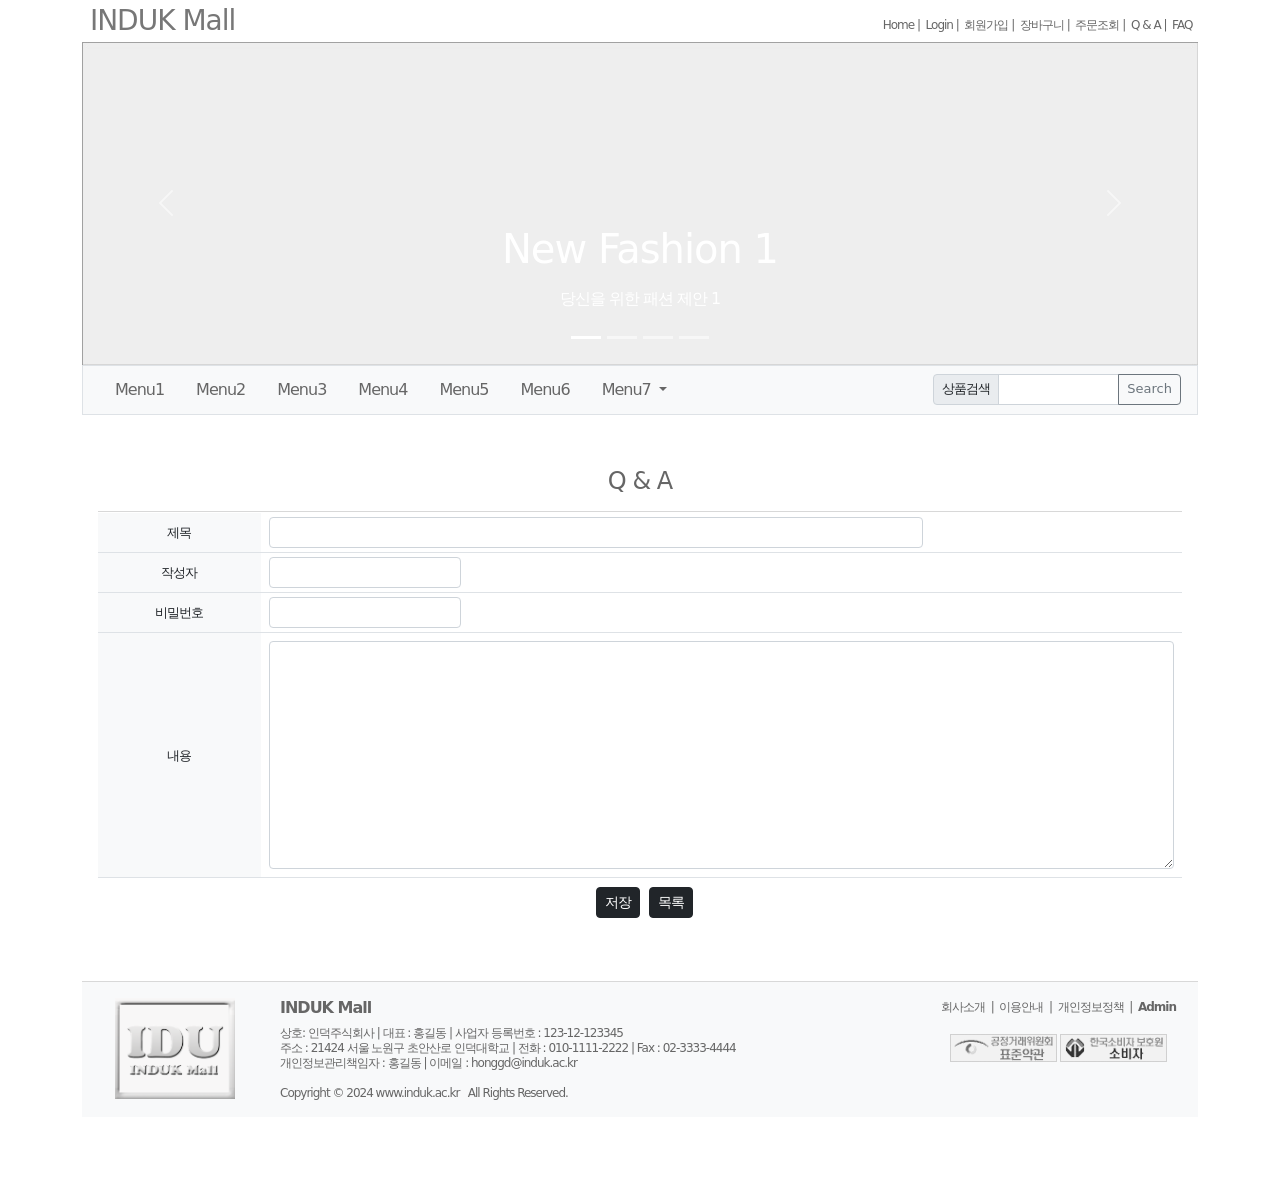
<file: html/qa_new.html>
<!---------------------------------------------------------------------------------------------
	제목 : 내 손으로 만드는 PHP 쇼핑몰무 (실습용 디자인 HTML)

	소속 : 인덕대학교 컴퓨터소프트웨어학과
	이름 : 교수 윤형태 (2024.02)
---------------------------------------------------------------------------------------------->
<!doctype html>
<html lang="kr">
<head>
	<meta charset="utf-8">
	<meta name="viewport" content="width=device-width, initial-scale=1">
	<title>INDUK Mall</title>
	<link  href="css/bootstrap.min.css" rel="stylesheet">
	<link  href="css/my.css" rel="stylesheet">
	<script src="js/jquery-3.7.1.min.js"></script>
	<script src="js/bootstrap.bundle.min.js"></script>
</head>
<body>

<div class="container">
<!-------------------------------------------------------------------------------------------->	

<!--  Title과  메뉴(로그인/회원가입/장바구니/주문조회/게시판/Q&A) -->
<div class="row">
	<div class="col fs-3" align="left">
		&nbsp;<a href="index.html"><font color="#777777">INDUK Mall</font></a>
	</div>
	<div class="col mt-3" align="right" style="font-size:12px;">
		<a href="index.html">Home</a>&nbsp;|&nbsp;
		<a href="member_login.html">Login</a>&nbsp;|&nbsp;
		<a href="member_join.html">회원가입</a>&nbsp;|&nbsp;
		<a href="cart.html">장바구니</a>&nbsp;|&nbsp; 
		<a href="jumun_login.html">주문조회</a>&nbsp;|&nbsp;
		<a href="qa.html">Q & A</a>&nbsp;|&nbsp;
		<a href="faq.html">FAQ</a>&nbsp;&nbsp;
	</div>
</div>

<!-- Slide Images -->
<div id="carouselExampleIndicators" class="carousel slide" data-bs-ride="carousel"  data-bs-interval="4000">
	<div class="carousel-indicators">
		<button type="button" data-bs-target="#carouselExampleIndicators" data-bs-slide-to="0" aria-label="Slide 1"	class="active" aria-current="true" ></button>
		<button type="button" data-bs-target="#carouselExampleIndicators" data-bs-slide-to="1" aria-label="Slide 2"></button>
		<button type="button" data-bs-target="#carouselExampleIndicators" data-bs-slide-to="2" aria-label="Slide 3"></button>
		<button type="button" data-bs-target="#carouselExampleIndicators" data-bs-slide-to="3" aria-label="Slide 4"></button>
	</div>
	<div class="carousel-inner">
		<div class="carousel-item active">
			<img src="images/main1.jpg" class="d-block w-100" alt="...">
			<div class="carousel-caption d-none d-md-block">
				<h1>New Fashion 1</h1>
				<p><h6>당신을 위한 패션 제안 1</h6></p>
			</div>
		</div>
		<div class="carousel-item">
			<img src="images/main2.jpg" class="d-block w-100"alt="...">
			<div class="carousel-caption d-none d-md-block">
				<h1>New Fashion 2</h1>
				<p><h6>당신을 위한 패션 제안 2</h6></p>
			</div>
		</div>
		<div class="carousel-item">
			<img src="images/main3.jpg" class="d-block w-100" alt="...">
			<div class="carousel-caption d-none d-md-block">
				<h1>New Fashion 3</h1>
				<p><h6>당신을 위한 패션 제안 3</h6></p>
			</div>
		</div>
		<div class="carousel-item">
			<img src="images/main4.jpg" class="d-block w-100" alt="...">
			<div class="carousel-caption d-none d-md-block">
				<h1>New Fashion 4</h1>
				<p><h6>당신을 위한 패션 제안 4</h6></p>
			</div>
		</div>
	</div>
	<button class="carousel-control-prev" type="button" data-bs-target="#carouselExampleIndicators" data-bs-slide="prev">
		<span class="carousel-control-prev-icon" aria-hidden="true"></span>
		<span class="visually-hidden">Previous</span>
	</button>
	<button class="carousel-control-next" type="button" data-bs-target="#carouselExampleIndicators" data-bs-slide="next">
		<span class="carousel-control-next-icon" aria-hidden="true"></span>
		<span class="visually-hidden">Next</span>
	</button>
</div>

<!--  상품 Category 메뉴/ 상품검색 -->
<div class="row bg-light m-0 p-1 fs-6 border">
	<div class="col">
		<div class="d-flex">
			<ul class="nav me-auto">
				<li class="nav-item zoom_a"><a class="nav-link" href="menu.html?menu=1"> Menu1 </a></li>
				<li class="nav-item zoom_a"><a class="nav-link" href="menu.html?menu=2"> Menu2 </a></li>
				<li class="nav-item zoom_a"><a class="nav-link" href="menu.html?menu=3"> Menu3 </a></li>
				<li class="nav-item zoom_a"><a class="nav-link" href="menu.html?menu=4"> Menu4 </a></li>
				<li class="nav-item zoom_a"><a class="nav-link" href="menu.html?menu=5"> Menu5 </a></li>
				<li class="nav-item zoom_a"><a class="nav-link" href="menu.html?menu=6"> Menu6 </a></li>
				<li class="nav-item dropdown">
					<a class="nav-link dropdown-toggle" data-bs-toggle="dropdown" href="menu.html?menu=8" role="button" aria-expanded="false"> Menu7 </a>
					<ul class="dropdown-menu">
						<li class="nav-item zoom_a"><a class="dropdown-item" href="#">SMenu1</a></li>
						<li class="nav-item zoom_a"><a class="dropdown-item" href="#">SMenu2</a></li>
						<li><hr class="dropdown-divider"></li>
						<li class="nav-item zoom_a"><a class="dropdown-item" href="#">SMenu3</a></li>
					</ul>
				</li>
			</ul>

			<script>
				function check_findproduct() {
					if (!form1.find_text.value)  {
						alert('검색어를 입력하세요');
						return;
					}
					form1.submit();
				}
			</script>

			<form name="form1" method="post" action="product_search.html">
				<div class="input-group input-group-sm pt-1" >
					<span  class="input-group-text" style="font-size:13px;">상품검색</span>
					<input type="text" name="find_text" value="" size="10" class="form-control form-control-sm">
					<button type="button" class="btn btn-sm btn-outline-secondary" style="font-size:13px;" 
						onClick="check_findproduct();">Search</button>
				</div>
			</form>

		</div>
	</div>
</div>

<!-------------------------------------------------------------------------------------------->	
<!-- 시작 : 다른 웹페이지 삽입할 부분 -->
<!-------------------------------------------------------------------------------------------->	

<!--  현재 페이지 자바스크립  -------------------------------------------->
<script >

	function Check_Value() {
		if (!form2.title.value) {
				alert('글제목을 입력하여 주십시요');
				form1.title.focus();
				return;
		}
	  if (!form2.name.value) {
				alert('이름을 입력하여 주십시요');
				form2.name.focus();
				return;
		}
	  if (!form2.passwd.value) {
				alert('암호를 입력하여 주십시요');
				form2.passwd.focus();
				return;
		}
		form2.submit();
	}

</script>

<!--  form2 시작 -->
<form name="form2" method="post" action="qa_insert.html">

<div class="row m-1  mb-0 justify-content-center">
	<div class="col" align="center">

		<h4 class="mt-5">Q & A</h4>

		<hr style="height:2px" class="mb-0">
		<table class="table table-sm m-0">
			<tr>
				<td width="15%" class="bg-light">제목</td>
				<td align="left" class="px-2">
					<div class="d-inline-flex">
						<input type="text" name="title" size="85" 
							class="form-control form-control-sm">				
					</div>
				</td>
			</tr>
			<tr>
				<td class="bg-light">작성자</td>
				<td align="left" class="px-2">
					<div class="d-inline-flex">
						<input type="text" name="name" size="20" 
							class="form-control form-control-sm">				
					</div>
				</td>
			</tr>
			<tr>
				<td class="bg-light">비밀번호</td>
				<td align="left" class="px-2">
					<div class="d-inline-flex">
						<input type="password" name="passwd" size="20" 
							class="form-control form-control-sm"">				
					</div>
				</td>
			</tr>
			<tr>
				<td class="bg-light">내용</td>
				<td align="left" class="p-2">
					<textarea name="contents" rows="10" cols="85" 
						class="form-control form-control-sm p-2"></textarea>
				</td>
			</tr>
		</table>

		<table width="100%" class="m-2">
			<tr>
				<td align="center" class="pe-2">
					<a href="javascript:Check_Value();" 
						class="btn btn-sm btn-dark text-white myfont">저장</a>&nbsp;&nbsp;
					<a href="javascript:history.back()" 
						class="btn btn-sm btn-dark text-white myfont">목록</a>
				</td>
			</tr>
		</table>

	</div>
</div>

</form>

<br><br><br>

<!-------------------------------------------------------------------------------------------->	
<!-- 끝 : 다른 웹페이지 삽입할 부분 -->
<!-------------------------------------------------------------------------------------------->	

<!-- 화면 하단 (main_bottom) : 회사소개/이용안내/개인보호정책 -->
<hr class="m-0">
<div class="row bg-light py-3  m-0 mb-5">
	<div class="col-2" align="center">
		<a href="index.html"><img src="images/footer_logo.png" width="120" class="img-fluid"></a>
	</div>
	<div class="col-7" align="left" style="line-height:15px;">

		<h6><b>INDUK Mall</b></h6>
		<font style="font-size:12px;">
			상호: 인덕주식회사 | 대표 : 홍길동 | 사업자 등록번호 : 123-12-123345<br>
			주소 : 21424 서울 노원구 초안산로 인덕대학교  | 전화 : 010-1111-2222 | Fax : 02-3333-4444<br>
			개인정보관리책임자 : 홍길동 | 이메일 : honggd@induk.ac.kr<br>
			<br>
			Copyright © 2024 www.induk.ac.kr &nbsp; All Rights Reserved.
		</font>
	</div>
	<div class="col-3" align="center" style="font-size:12px;">
		<a href="company.html">회사소개</a>&nbsp; |&nbsp;
		<a href="useinfo.html">이용안내</a>&nbsp; |&nbsp;
		<a href="policy.html">개인정보정책</a>&nbsp; |&nbsp;
		<a href="admin/index.html"><b>Admin</b></a></td>
		<br><br>
		<a href="http://www.ftc.go.kr/"><img src="images/footer_pic1.gif" border="0" class="img-fluid mb-2"></a>
		<a href="http://www.sgic.co.kr/"><img src="images/footer_pic2.gif" border="0" class="img-fluid mb-2"></a>
	</div>
</div>
<br>

<!-------------------------------------------------------------------------------------------->	
</div>

</body>
</html>
</file>
<file: html/css/my.css>
body	{ font-size:12px; color:#666666; letter-spacing:-1px;  }
table	{ font-size:13px; color:#666666; letter-spacing:-1px; text-decoration: none; text-align:center; vertical-align:middle !important; }

a:link			{ color: #666666; text-decoration: none;}
a:visited		{ color: #666666; text-decoration: none;}

.mywordwrap {
  word-wrap: break-word;
  max-width:50px;
}

.myfs12		{ font-size:12px !important; letter-spacing:-1px; }
.myfs13		{ font-size:13px !important; letter-spacing:-1px; }
.myfs14		{ font-size:14px !important; letter-spacing:-1px; }
.myfs15		{ font-size:15px !important; letter-spacing:-1px; }

.mybutton-gray			{ font-size:12px;  letter-spacing:-1px; border:1px solid #cdcdcd; color:#999999 !important; padding:2px 5px 2px 5px;}
.mybutton-gray:hover	{ font-size:12px;  letter-spacing:-1px; border:1px solid #cdcdcd; color:#666666 !important; background-color:#eeeeee; padding:2px 5px 2px 5px;}
.mybutton-blue			{ font-size:12px;  letter-spacing:-1px; border:1px solid #0099ff; color: #0099ff !important; padding:2px 5px 2px 5px;}
.mybutton-blue:hover	{ font-size:12px;  letter-spacing:-1px; border:1px solid #0099ff; color: #0099ff !important; background-color:#e3f4ff;  padding:2px 5px 2px 5px;}
.mybutton-red			{ font-size:12px;  letter-spacing:-1px; border:1px solid #fb7b09; color: #fb7b09 !important;  padding:2px 5px 2px 5px;}
.mybutton-red:hover	{ font-size:12px;  letter-spacing:-1px; border:1px solid #fb7b09; color: #fb7b09 !important;; background-color:#feedde;  padding:2px 5px 2px 5px;}

.mymargin3 { margin:3px 0px 3px 0px; }

.mycolor1 { background-color:steelblue !important; color:white !important; }
.mycolor2 { background-color: aliceblue !important; }
.mycolor3 { background-color: lightyellow !important; }

.menu01 { height:30px; }
.menu01 ul li  { padding:3px; font-size:13px; list-style-type:none; float:left; margin-left:20px; text-align:center; vertical-align:middle }

.mythumb_box {
	font-size : 14px;
	text-align:center;
	border: 1px solid lightgray;
	padding:3px;
	margin:5px 0px 5px 0px;
}

.mythumb_image {
	height: 150px;
	max-width: 100%;
	margin-bottom:3px
}

.mythumb_text {
	border: 1px solid lightgray;
	background-color:lightsteelblue;
	padding:3px;
}

.mynopic { background-color:#eeeeee; width:98%; height:140px; border:1px solid #cccccc; border-radius:5px; margin:3px }

.zoom_image { overflow:hidden; }
.zoom_image img {
	transform:scale(1);
	transition:all 0.5s;
}
.zoom_image:hover img {
	transform:scale(1.2);
}

.zoom_a { overflow:hidden; }
.zoom_a a {
	color:#666666;
}
.zoom_a:hover a {
	color:#f49300;
	transform:scale(1.1);
}

.card-img-top {
	height:25rem;
	object-fit:cover;
}
</file>
